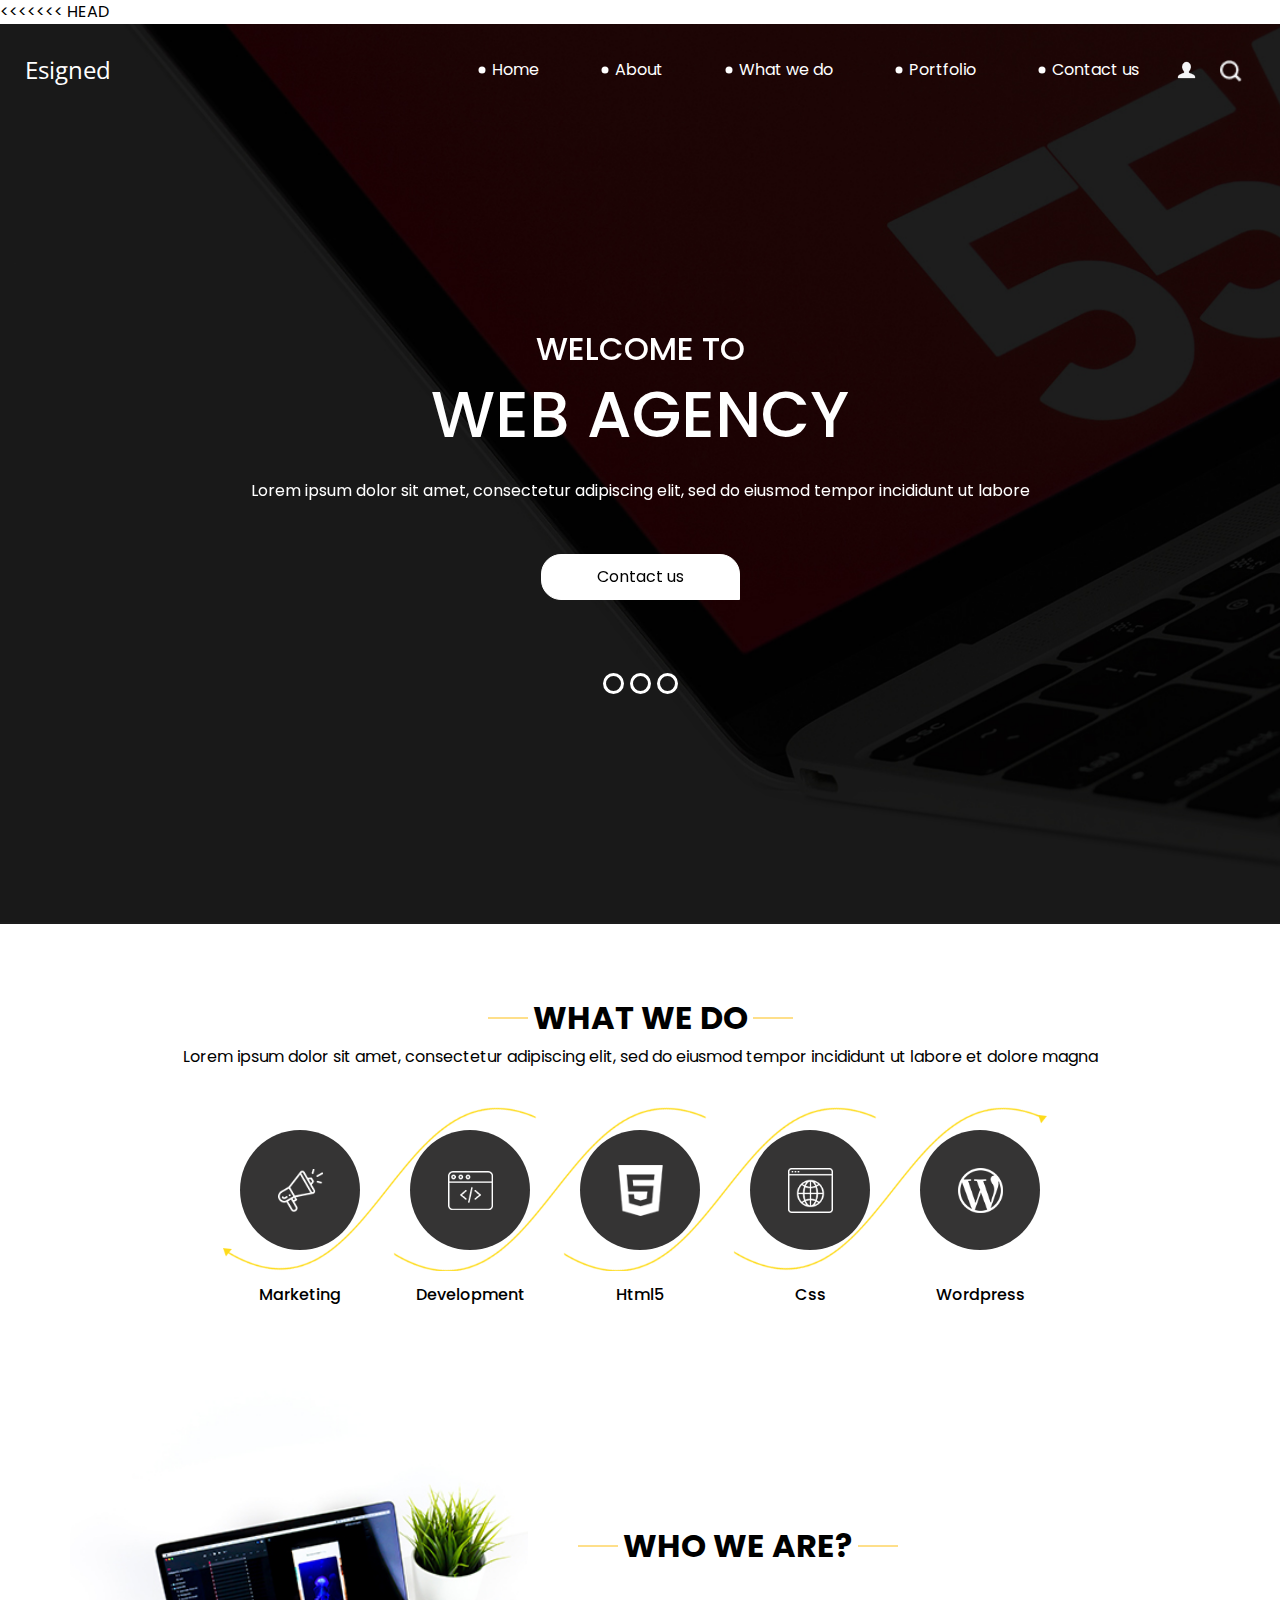
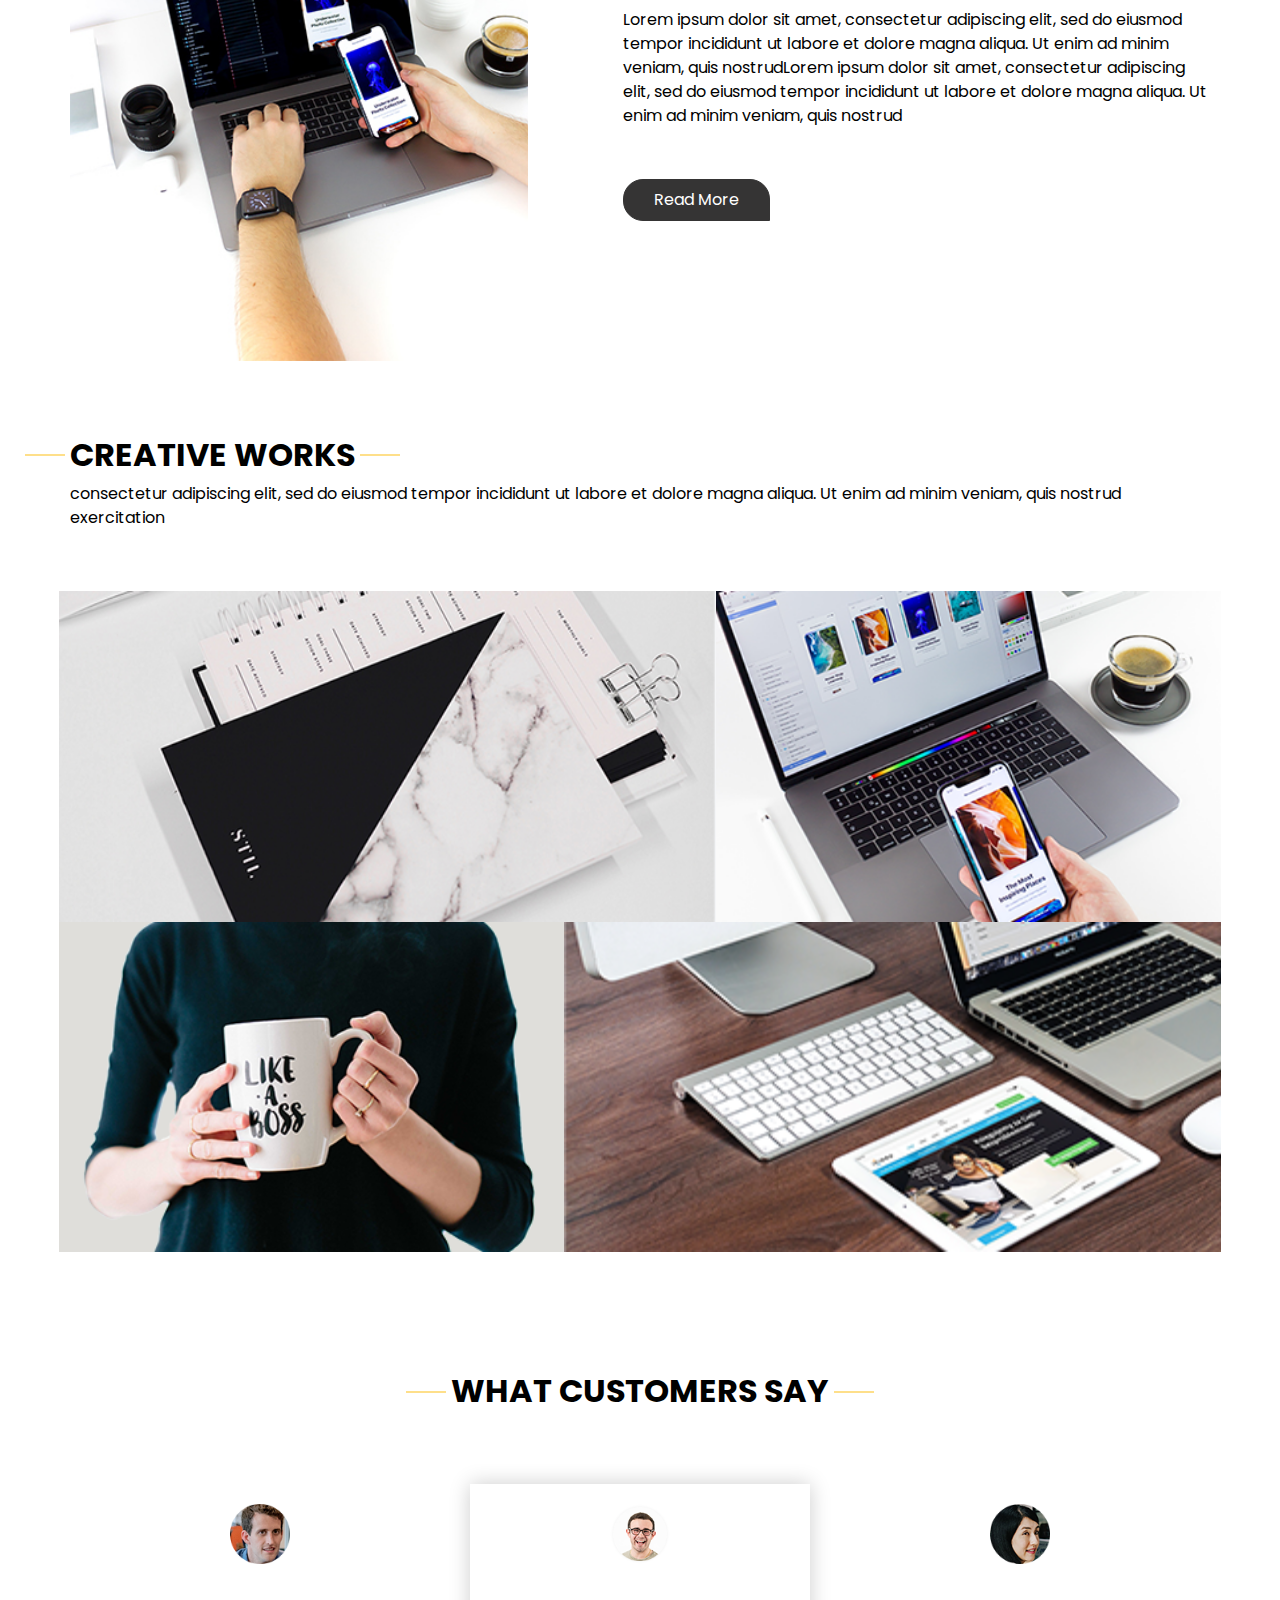
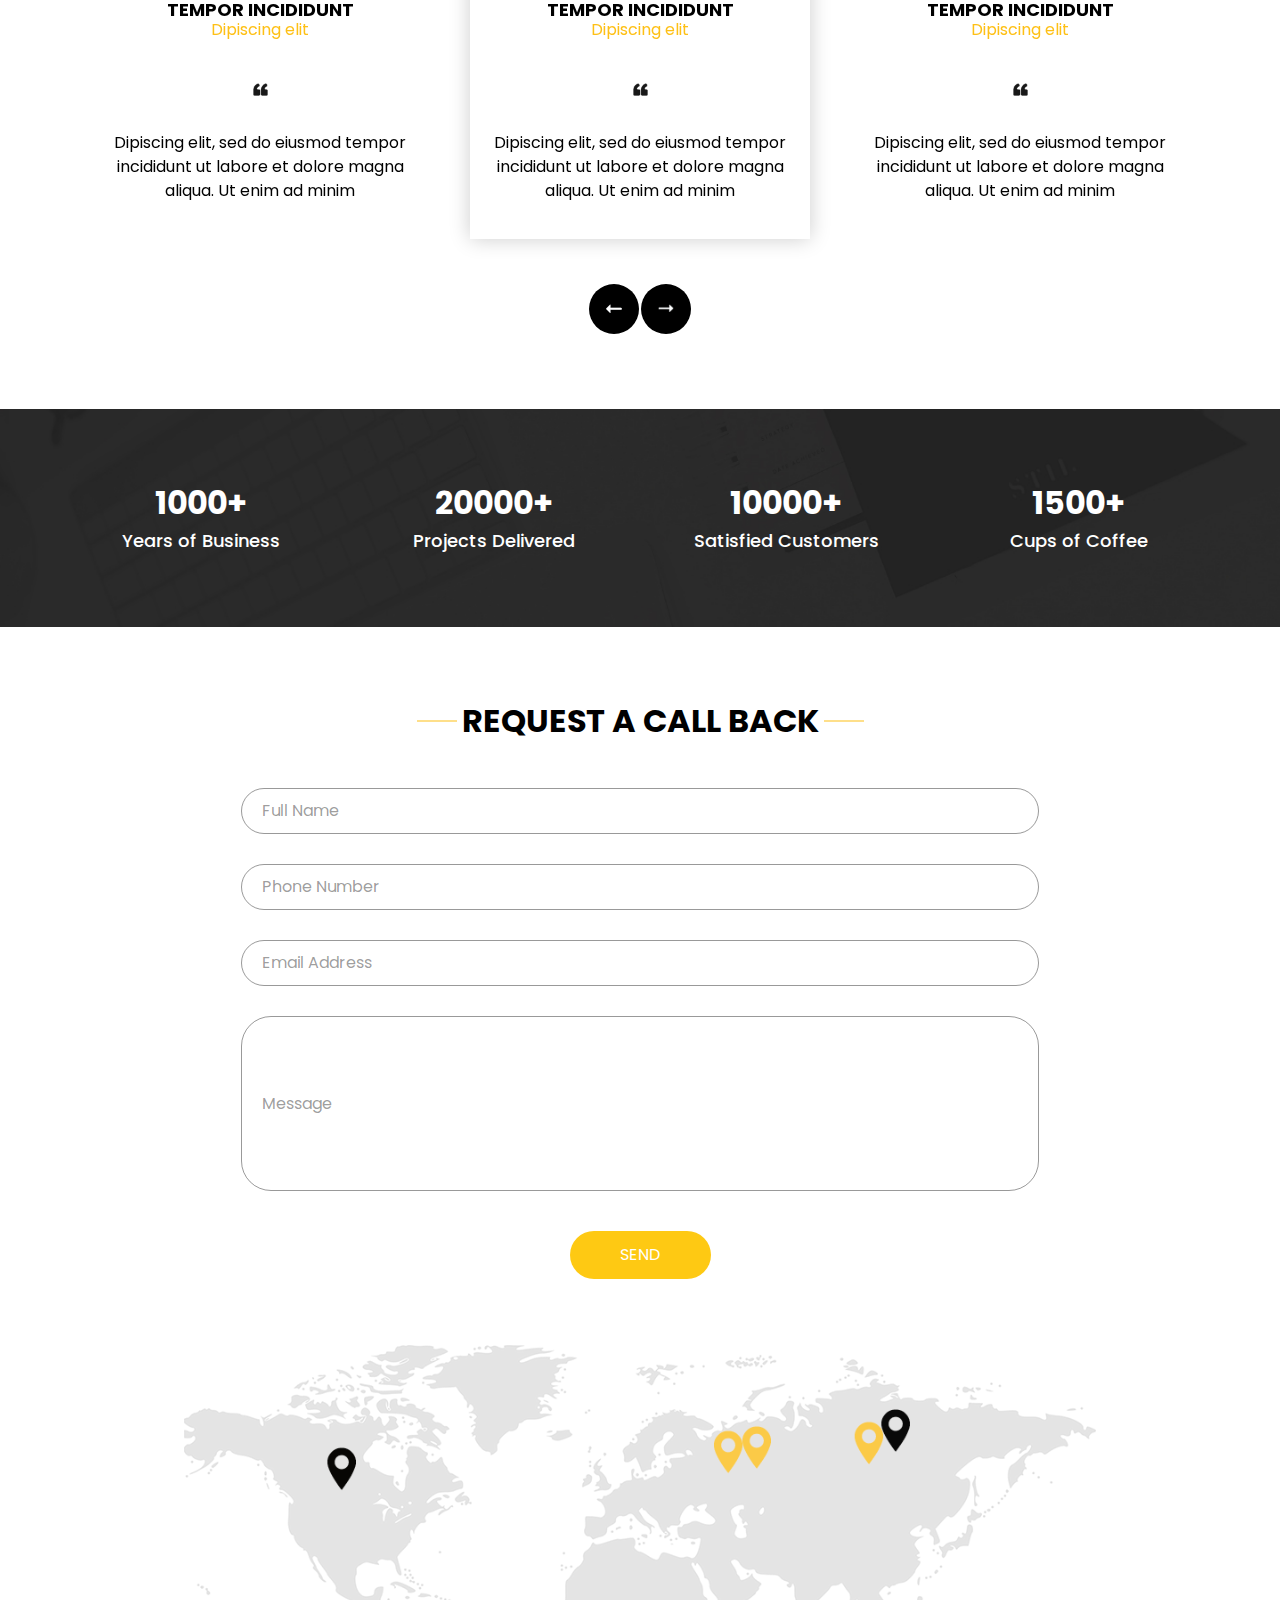
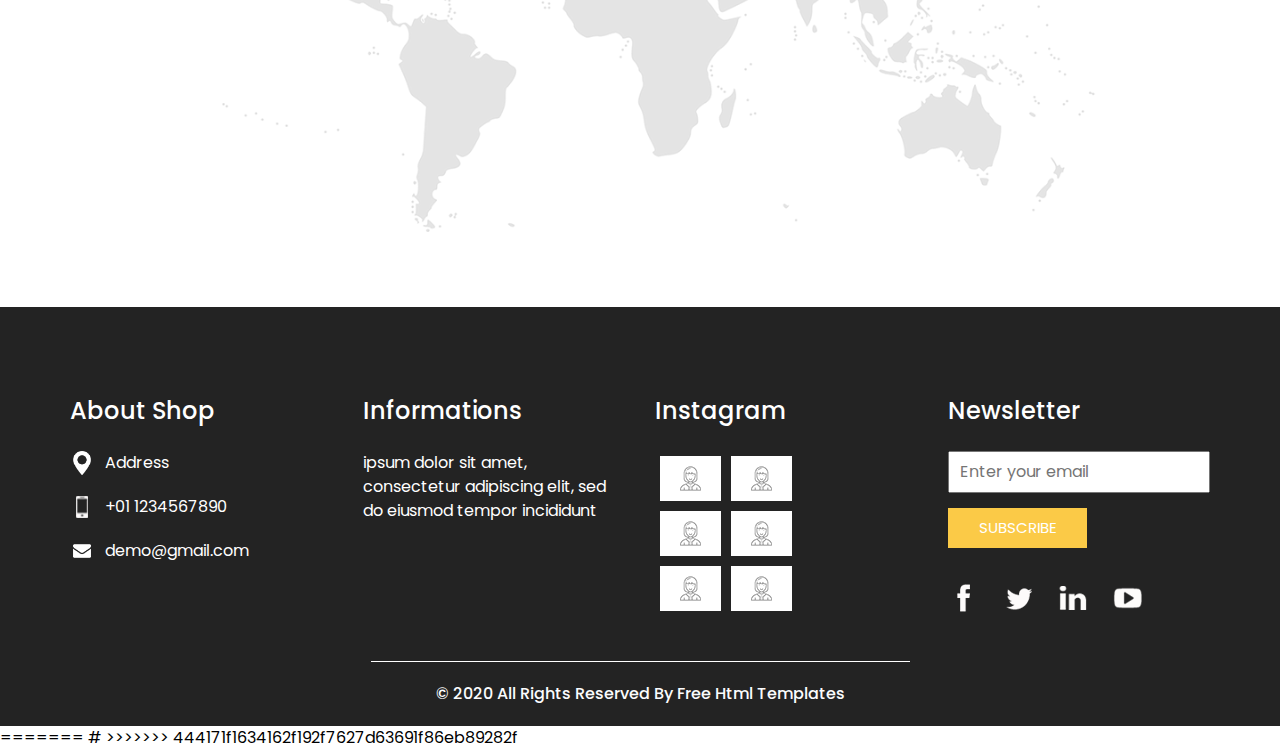
<file: index.html>
<<<<<<< HEAD
<!DOCTYPE html>
<html>

<head>
  <!-- Basic -->
  <meta charset="utf-8" />
  <meta http-equiv="X-UA-Compatible" content="IE=edge" />
  <!-- Mobile Metas -->
  <meta name="viewport" content="width=device-width, initial-scale=1, shrink-to-fit=no" />
  <!-- Site Metas -->
  <meta name="keywords" content="" />
  <meta name="description" content="" />
  <meta name="author" content="" />

  <title>Esigned</title>

  <!-- slider stylesheet -->
  <!-- slider stylesheet -->
  <link rel="stylesheet" type="text/css" href="https://cdnjs.cloudflare.com/ajax/libs/OwlCarousel2/2.3.4/assets/owl.carousel.min.css" />

  <!-- bootstrap core css -->
  <link rel="stylesheet" type="text/css" href="css/bootstrap.css" />

  <!-- fonts style -->
  <link href="https://fonts.googleapis.com/css?family=Open+Sans:400,700|Poppins:400,700&display=swap" rel="stylesheet">
  <!-- Custom styles for this template -->
  <link href="css/style.css" rel="stylesheet" />
  <!-- responsive style -->
  <link href="css/responsive.css" rel="stylesheet" />
</head>

<body>
  <div class="hero_area">
    <!-- header section strats -->
    <header class="header_section">
      <div class="container-fluid">
        <nav class="navbar navbar-expand-lg custom_nav-container pt-3">
          <a class="navbar-brand" href="index.html">
            <span>
              Esigned
            </span>
          </a>
          <button class="navbar-toggler" type="button" data-toggle="collapse" data-target="#navbarSupportedContent" aria-controls="navbarSupportedContent" aria-expanded="false" aria-label="Toggle navigation">
            <span class="navbar-toggler-icon"></span>
          </button>

          <div class="collapse navbar-collapse" id="navbarSupportedContent">
            <div class="d-flex ml-auto flex-column flex-lg-row align-items-center">
              <ul class="navbar-nav  ">
                <li class="nav-item active">
                  <a class="nav-link" href="index.html">Home <span class="sr-only">(current)</span></a>
                </li>
                <li class="nav-item">
                  <a class="nav-link" href="about.html"> About </a>
                </li>
                <li class="nav-item">
                  <a class="nav-link" href="do.html"> What we do </a>
                </li>
                <li class="nav-item">
                  <a class="nav-link" href="portfolio.html"> Portfolio </a>
                </li>
                <li class="nav-item">
                  <a class="nav-link" href="contact.html">Contact us</a>
                </li>
              </ul>
              <div class="user_option">
                <a href="">
                  <img src="images/user.png" alt="">
                </a>
                <form class="form-inline my-2 my-lg-0 ml-0 ml-lg-4 mb-3 mb-lg-0">
                  <button class="btn  my-2 my-sm-0 nav_search-btn" type="submit"></button>
                </form>
              </div>
            </div>
          </div>
        </nav>
      </div>
    </header>
    <!-- end header section -->
    <!-- slider section -->
    <section class=" slider_section position-relative">
      <div class="container">
        <div id="carouselExampleIndicators" class="carousel slide" data-ride="carousel">
          <ol class="carousel-indicators">
            <li data-target="#carouselExampleIndicators" data-slide-to="0" class="active"></li>
            <li data-target="#carouselExampleIndicators" data-slide-to="1"></li>
            <li data-target="#carouselExampleIndicators" data-slide-to="2"></li>
          </ol>
          <div class="carousel-inner">
            <div class="carousel-item active">
              <div class="row">
                <div class="col">
                  <div class="detail-box">
                    <div>
                      <h2>
                        welcome to

                      </h2>
                      <h1>
                        web agency
                      </h1>
                      <p>
                        Lorem ipsum dolor sit amet, consectetur adipiscing elit, sed do eiusmod tempor incididunt ut
                        labore
                      </p>
                      <div class="">
                        <a href="">
                          Contact us
                        </a>
                      </div>
                    </div>
                  </div>
                </div>
              </div>
            </div>
            <div class="carousel-item">
              <div class="row">
                <div class="col">
                  <div class="detail-box">
                    <div>
                      <h2>
                        welcome to

                      </h2>
                      <h1>
                        web agency
                      </h1>
                      <p>
                        Lorem ipsum dolor sit amet, consectetur adipiscing elit, sed do eiusmod tempor incididunt ut
                        labore
                      </p>
                      <div class="">
                        <a href="">
                          Contact us
                        </a>
                      </div>
                    </div>
                  </div>
                </div>
              </div>
            </div>
            <div class="carousel-item">
              <div class="row">
                <div class="col">
                  <div class="detail-box">
                    <div>
                      <h2>
                        welcome to

                      </h2>
                      <h1>
                        web agency
                      </h1>
                      <p>
                        Lorem ipsum dolor sit amet, consectetur adipiscing elit, sed do eiusmod tempor incididunt ut
                        labore
                      </p>
                      <div class="">
                        <a href="">
                          Contact us
                        </a>
                      </div>
                    </div>
                  </div>
                </div>
              </div>
            </div>
          </div>
        </div>

      </div>
    </section>
    <!-- end slider section -->
  </div>

  <!-- do section -->

  <section class="do_section layout_padding">
    <div class="container">
      <div class="heading_container">
        <h2>
          What we do
        </h2>
        <p>
          Lorem ipsum dolor sit amet, consectetur adipiscing elit, sed do eiusmod tempor incididunt ut labore et dolore
          magna
        </p>
      </div>
      <div class="do_container">
        <div class="box arrow-start arrow_bg">
          <div class="img-box">
            <img src="images/d-1.png" alt="">
          </div>
          <div class="detail-box">
            <h6>
              Marketing
            </h6>
          </div>
        </div>
        <div class="box arrow-middle arrow_bg">
          <div class="img-box">
            <img src="images/d-2.png" alt="">
          </div>
          <div class="detail-box">
            <h6>
              Development
            </h6>
          </div>
        </div>
        <div class="box arrow-middle arrow_bg">
          <div class="img-box">
            <img src="images/d-3.png" alt="">
          </div>
          <div class="detail-box">
            <h6>
              Html5
            </h6>
          </div>
        </div>
        <div class="box arrow-end arrow_bg">
          <div class="img-box">
            <img src="images/d-4.png" alt="">
          </div>
          <div class="detail-box">
            <h6>
              Css
            </h6>
          </div>
        </div>
        <div class="box ">
          <div class="img-box">
            <img src="images/d-5.png" alt="">
          </div>
          <div class="detail-box">
            <h6>
              Wordpress
            </h6>
          </div>
        </div>
      </div>
    </div>
  </section>

  <!-- end do section -->

  <!-- who section -->

  <section class="who_section ">
    <div class="container">
      <div class="row">
        <div class="col-md-5">
          <div class="img-box">
            <img src="images/who-img.jpg" alt="">
          </div>
        </div>
        <div class="col-md-7">
          <div class="detail-box">
            <div class="heading_container">
              <h2>
                WHO WE ARE?
              </h2>
            </div>
            <p>
              Lorem ipsum dolor sit amet, consectetur adipiscing elit, sed do eiusmod tempor incididunt ut labore et
              dolore magna aliqua. Ut enim ad minim veniam, quis nostrudLorem ipsum dolor sit amet, consectetur
              adipiscing elit, sed do eiusmod tempor incididunt ut labore et dolore magna aliqua. Ut enim ad minim
              veniam, quis nostrud
            </p>
            <div>
              <a href="">
                Read More
              </a>
            </div>
          </div>
        </div>
      </div>
    </div>
  </section>

  <!-- end who section -->


  <!-- work section -->
  <section class="work_section layout_padding">
    <div class="container">
      <div class="heading_container">
        <h2>
          CREATIVE WORKS
        </h2>
        <p>
          consectetur adipiscing elit, sed do eiusmod tempor incididunt ut labore et dolore magna aliqua. Ut enim ad
          minim veniam, quis nostrud exercitation
        </p>
      </div>
      <div class="work_container layout_padding2">
        <div class="box b-1">
          <img src="images/w-1.png" alt="">
        </div>
        <div class="box b-2">
          <img src="images/w-2.png" alt="">

        </div>
        <div class="box b-3">
          <img src="images/w-3.png" alt="">

        </div>
        <div class="box b-4">
          <img src="images/w-4.png" alt="">

        </div>
      </div>
    </div>
  </section>

  <!-- end work section -->

  <!-- client section -->
  <section class="client_section">
    <div class="container">
      <div class="heading_container">
        <h2>
          WHAT CUSTOMERS SAY
        </h2>
      </div>
      <div class="carousel-wrap ">
        <div class="owl-carousel">
          <div class="item">
            <div class="box">
              <div class="img-box">
                <img src="images/c-1.png" alt="">
              </div>
              <div class="detail-box">
                <h5>
                  Tempor incididunt <br>
                  <span>
                    Dipiscing elit
                  </span>
                </h5>
                <img src="images/quote.png" alt="">
                <p>
                  Dipiscing elit, sed do eiusmod tempor incididunt ut labore et dolore magna aliqua. Ut enim ad minim
                </p>
              </div>
            </div>
          </div>
          <div class="item">
            <div class="box">
              <div class="img-box">
                <img src="images/c-2.png" alt="">
              </div>
              <div class="detail-box">
                <h5>
                  Tempor incididunt <br>
                  <span>
                    Dipiscing elit
                  </span>
                </h5>
                <img src="images/quote.png" alt="">
                <p>
                  Dipiscing elit, sed do eiusmod tempor incididunt ut labore et dolore magna aliqua. Ut enim ad minim
                </p>
              </div>
            </div>
          </div>
          <div class="item">
            <div class="box">
              <div class="img-box">
                <img src="images/c-3.png" alt="">
              </div>
              <div class="detail-box">
                <h5>
                  Tempor incididunt <br>
                  <span>
                    Dipiscing elit
                  </span>
                </h5>
                <img src="images/quote.png" alt="">
                <p>
                  Dipiscing elit, sed do eiusmod tempor incididunt ut labore et dolore magna aliqua. Ut enim ad minim
                </p>
              </div>
            </div>
          </div>
        </div>
      </div>
    </div>
  </section>

  <!-- end client section -->

  <!-- target section -->
  <section class="target_section layout_padding2">
    <div class="container">
      <div class="row">
        <div class="col-md-3 col-sm-6">
          <div class="detail-box">
            <h2>
              1000+
            </h2>
            <h5>
              Years of Business
            </h5>
          </div>
        </div>
        <div class="col-md-3 col-sm-6">
          <div class="detail-box">
            <h2>
              20000+
            </h2>
            <h5>
              Projects Delivered
            </h5>
          </div>
        </div>
        <div class="col-md-3 col-sm-6">
          <div class="detail-box">
            <h2>
              10000+
            </h2>
            <h5>
              Satisfied Customers
            </h5>
          </div>
        </div>
        <div class="col-md-3 col-sm-6">
          <div class="detail-box">
            <h2>
              1500+
            </h2>
            <h5>
              Cups of Coffee
            </h5>
          </div>
        </div>
      </div>
    </div>
  </section>

  <!-- end target section -->


  <!-- contact section -->

  <section class="contact_section layout_padding">
    <div class="container">

      <div class="heading_container">
        <h2>
          Request A Call Back
        </h2>
      </div>
      <div class="">
        <div class="">
          <div class="row">
            <div class="col-md-9 mx-auto">
              <div class="contact-form">
                <form action="">
                  <div>
                    <input type="text" placeholder="Full Name ">
                  </div>
                  <div>
                    <input type="text" placeholder="Phone Number">
                  </div>
                  <div>
                    <input type="email" placeholder="Email Address">
                  </div>
                  <div>
                    <input type="text" placeholder="Message" class="input_message">
                  </div>
                  <div class="d-flex justify-content-center">
                    <button type="submit" class="btn_on-hover">
                      Send
                    </button>
                  </div>
                </form>
              </div>
            </div>
          </div>
        </div>
      </div>
      <div class="map_img-box">
        <img src="images/map-img.png" alt="">
      </div>
    </div>
  </section>


  <!-- end contact section -->


  <!-- info section -->
  <section class="info_section ">
    <div class="container">
      <div class="row">
        <div class="col-md-3">
          <div class="info_contact">
            <h5>
              About Shop
            </h5>
            <div>
              <div class="img-box">
                <img src="images/location-white.png" width="18px" alt="">
              </div>
              <p>
                Address
              </p>
            </div>
            <div>
              <div class="img-box">
                <img src="images/telephone-white.png" width="12px" alt="">
              </div>
              <p>
                +01 1234567890
              </p>
            </div>
            <div>
              <div class="img-box">
                <img src="images/envelope-white.png" width="18px" alt="">
              </div>
              <p>
                demo@gmail.com
              </p>
            </div>
          </div>
        </div>
        <div class="col-md-3">
          <div class="info_info">
            <h5>
              Informations
            </h5>
            <p>
              ipsum dolor sit amet, consectetur adipiscing elit, sed do eiusmod tempor incididunt
            </p>
          </div>
        </div>

        <div class="col-md-3">
          <div class="info_insta">
            <h5>
              Instagram
            </h5>
            <div class="insta_container">
              <div>
                <a href="">
                  <div class="insta-box b-1">
                    <img src="images/insta.png" alt="">
                  </div>
                </a>
                <a href="">
                  <div class="insta-box b-2">
                    <img src="images/insta.png" alt="">
                  </div>
                </a>
              </div>

              <div>
                <a href="">
                  <div class="insta-box b-3">
                    <img src="images/insta.png" alt="">
                  </div>
                </a>
                <a href="">
                  <div class="insta-box b-4">
                    <img src="images/insta.png" alt="">
                  </div>
                </a>
              </div>
              <div>
                <a href="">
                  <div class="insta-box b-3">
                    <img src="images/insta.png" alt="">
                  </div>
                </a>
                <a href="">
                  <div class="insta-box b-4">
                    <img src="images/insta.png" alt="">
                  </div>
                </a>
              </div>
            </div>
          </div>
        </div>
        <div class="col-md-3">
          <div class="info_form ">
            <h5>
              Newsletter
            </h5>
            <form action="">
              <input type="email" placeholder="Enter your email">
              <button>
                Subscribe
              </button>
            </form>
            <div class="social_box">
              <a href="">
                <img src="images/fb.png" alt="">
              </a>
              <a href="">
                <img src="images/twitter.png" alt="">
              </a>
              <a href="">
                <img src="images/linkedin.png" alt="">
              </a>
              <a href="">
                <img src="images/youtube.png" alt="">
              </a>
            </div>
          </div>
        </div>
      </div>
    </div>
  </section>

  <!-- end info_section -->


  <!-- footer section -->
  <section class="container-fluid footer_section">
    <p>
      &copy; 2020 All Rights Reserved By
      <a href="https://html.design/">Free Html Templates</a>
    </p>
  </section>
  <!-- footer section -->

  <script type="text/javascript" src="js/jquery-3.4.1.min.js"></script>
  <script type="text/javascript" src="js/bootstrap.js"></script>
  <script type="text/javascript" src="https://cdnjs.cloudflare.com/ajax/libs/OwlCarousel2/2.3.4/owl.carousel.min.js">
  </script>
  <!-- owl carousel script 
    -->
  <script type="text/javascript">
    $(".owl-carousel").owlCarousel({
      loop: true,
      margin: 0,
      navText: [],
      center: true,
      autoplay: true,
      autoplayHoverPause: true,
      responsive: {
        0: {
          items: 1
        },
        1000: {
          items: 3
        }
      }
    });
  </script>
  <!-- end owl carousel script -->

</body>

=======
#
<!DOCTYPE html>
<html lang="en">
<head>
    <meta charset="UTF-8">
    <meta name="viewport" content="width=device-width, initial-scale=1.0">
    <title>Document</title>
</head>
<body>
    
</body>
>>>>>>> 444171f1634162f192f7627d63691f86eb89282f
</html>
</file>
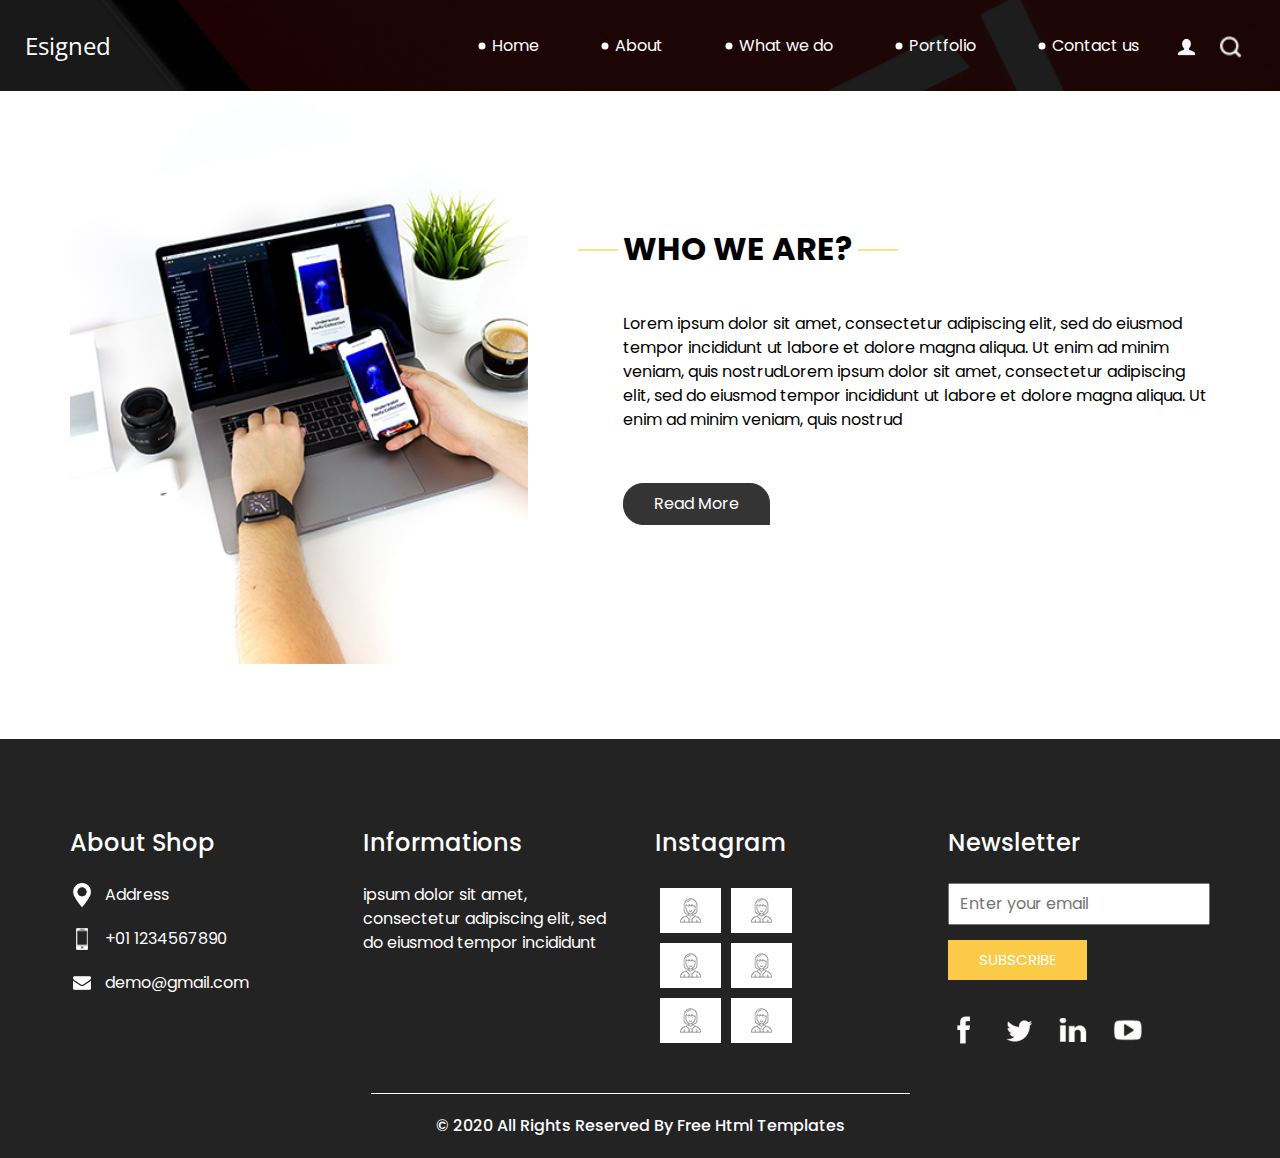
<file: about.html>
<!DOCTYPE html>
<html>

<head>
  <!-- Basic -->
  <meta charset="utf-8" />
  <meta http-equiv="X-UA-Compatible" content="IE=edge" />
  <!-- Mobile Metas -->
  <meta name="viewport" content="width=device-width, initial-scale=1, shrink-to-fit=no" />
  <!-- Site Metas -->
  <meta name="keywords" content="" />
  <meta name="description" content="" />
  <meta name="author" content="" />

  <title>Esigned</title>

  <!-- slider stylesheet -->
  <!-- slider stylesheet -->
  <link rel="stylesheet" type="text/css" href="https://cdnjs.cloudflare.com/ajax/libs/OwlCarousel2/2.3.4/assets/owl.carousel.min.css" />

  <!-- bootstrap core css -->
  <link rel="stylesheet" type="text/css" href="css/bootstrap.css" />

  <!-- fonts style -->
  <link href="https://fonts.googleapis.com/css?family=Open+Sans:400,700|Poppins:400,700&display=swap" rel="stylesheet">
  <!-- Custom styles for this template -->
  <link href="css/style.css" rel="stylesheet" />
  <!-- responsive style -->
  <link href="css/responsive.css" rel="stylesheet" />
</head>

<body class="sub_page">
  <div class="hero_area">
    <!-- header section strats -->
    <header class="header_section">
      <div class="container-fluid">
        <nav class="navbar navbar-expand-lg custom_nav-container pt-3">
          <a class="navbar-brand" href="index.html">
            <span>
              Esigned
            </span>
          </a>
          <button class="navbar-toggler" type="button" data-toggle="collapse" data-target="#navbarSupportedContent" aria-controls="navbarSupportedContent" aria-expanded="false" aria-label="Toggle navigation">
            <span class="navbar-toggler-icon"></span>
          </button>

          <div class="collapse navbar-collapse" id="navbarSupportedContent">
            <div class="d-flex ml-auto flex-column flex-lg-row align-items-center">
              <ul class="navbar-nav  ">
                <li class="nav-item active">
                  <a class="nav-link" href="index.html">Home <span class="sr-only">(current)</span></a>
                </li>
                <li class="nav-item">
                  <a class="nav-link" href="about.html"> About </a>
                </li>
                <li class="nav-item">
                  <a class="nav-link" href="do.html"> What we do </a>
                </li>
                <li class="nav-item">
                  <a class="nav-link" href="portfolio.html"> Portfolio </a>
                </li>
                <li class="nav-item">
                  <a class="nav-link" href="contact.html">Contact us</a>
                </li>
              </ul>
              <div class="user_option">
                <a href="">
                  <img src="images/user.png" alt="">
                </a>
                <form class="form-inline my-2 my-lg-0 ml-0 ml-lg-4 mb-3 mb-lg-0">
                  <button class="btn  my-2 my-sm-0 nav_search-btn" type="submit"></button>
                </form>
              </div>
            </div>
          </div>
        </nav>
      </div>
    </header>
    <!-- end header section -->
  </div>


  <!-- who section -->

  <section class="who_section layout_padding">
    <div class="container">
      <div class="row">
        <div class="col-md-5">
          <div class="img-box">
            <img src="images/who-img.jpg" alt="">
          </div>
        </div>
        <div class="col-md-7">
          <div class="detail-box">
            <div class="heading_container">
              <h2>
                WHO WE ARE?
              </h2>
            </div>
            <p>
              Lorem ipsum dolor sit amet, consectetur adipiscing elit, sed do eiusmod tempor incididunt ut labore et
              dolore magna aliqua. Ut enim ad minim veniam, quis nostrudLorem ipsum dolor sit amet, consectetur
              adipiscing elit, sed do eiusmod tempor incididunt ut labore et dolore magna aliqua. Ut enim ad minim
              veniam, quis nostrud
            </p>
            <div>
              <a href="">
                Read More
              </a>
            </div>
          </div>
        </div>
      </div>
    </div>
  </section>

  <!-- end who section -->


  <!-- info section -->
  <section class="info_section ">
    <div class="container">
      <div class="row">
        <div class="col-md-3">
          <div class="info_contact">
            <h5>
              About Shop
            </h5>
            <div>
              <div class="img-box">
                <img src="images/location-white.png" width="18px" alt="">
              </div>
              <p>
                Address
              </p>
            </div>
            <div>
              <div class="img-box">
                <img src="images/telephone-white.png" width="12px" alt="">
              </div>
              <p>
                +01 1234567890
              </p>
            </div>
            <div>
              <div class="img-box">
                <img src="images/envelope-white.png" width="18px" alt="">
              </div>
              <p>
                demo@gmail.com
              </p>
            </div>
          </div>
        </div>
        <div class="col-md-3">
          <div class="info_info">
            <h5>
              Informations
            </h5>
            <p>
              ipsum dolor sit amet, consectetur adipiscing elit, sed do eiusmod tempor incididunt
            </p>
          </div>
        </div>

        <div class="col-md-3">
          <div class="info_insta">
            <h5>
              Instagram
            </h5>
            <div class="insta_container">
              <div>
                <a href="">
                  <div class="insta-box b-1">
                    <img src="images/insta.png" alt="">
                  </div>
                </a>
                <a href="">
                  <div class="insta-box b-2">
                    <img src="images/insta.png" alt="">
                  </div>
                </a>
              </div>

              <div>
                <a href="">
                  <div class="insta-box b-3">
                    <img src="images/insta.png" alt="">
                  </div>
                </a>
                <a href="">
                  <div class="insta-box b-4">
                    <img src="images/insta.png" alt="">
                  </div>
                </a>
              </div>
              <div>
                <a href="">
                  <div class="insta-box b-3">
                    <img src="images/insta.png" alt="">
                  </div>
                </a>
                <a href="">
                  <div class="insta-box b-4">
                    <img src="images/insta.png" alt="">
                  </div>
                </a>
              </div>
            </div>
          </div>
        </div>
        <div class="col-md-3">
          <div class="info_form ">
            <h5>
              Newsletter
            </h5>
            <form action="">
              <input type="email" placeholder="Enter your email">
              <button>
                Subscribe
              </button>
            </form>
            <div class="social_box">
              <a href="">
                <img src="images/fb.png" alt="">
              </a>
              <a href="">
                <img src="images/twitter.png" alt="">
              </a>
              <a href="">
                <img src="images/linkedin.png" alt="">
              </a>
              <a href="">
                <img src="images/youtube.png" alt="">
              </a>
            </div>
          </div>
        </div>
      </div>
    </div>
  </section>

  <!-- end info_section -->


  <!-- footer section -->
  <section class="container-fluid footer_section">
    <p>
      &copy; 2020 All Rights Reserved By
      <a href="https://html.design/">Free Html Templates</a>
    </p>
  </section>
  <!-- footer section -->

  <script type="text/javascript" src="js/jquery-3.4.1.min.js"></script>
  <script type="text/javascript" src="js/bootstrap.js"></script>
  <script type="text/javascript" src="https://cdnjs.cloudflare.com/ajax/libs/OwlCarousel2/2.3.4/owl.carousel.min.js">
  </script>
  <!-- owl carousel script 
    -->
  <script type="text/javascript">
    $(".owl-carousel").owlCarousel({
      loop: true,
      margin: 0,
      navText: [],
      center: true,
      autoplay: true,
      autoplayHoverPause: true,
      responsive: {
        0: {
          items: 1
        },
        1000: {
          items: 3
        }
      }
    });
  </script>
  <!-- end owl carousel script -->

</body>

</html>
</file>
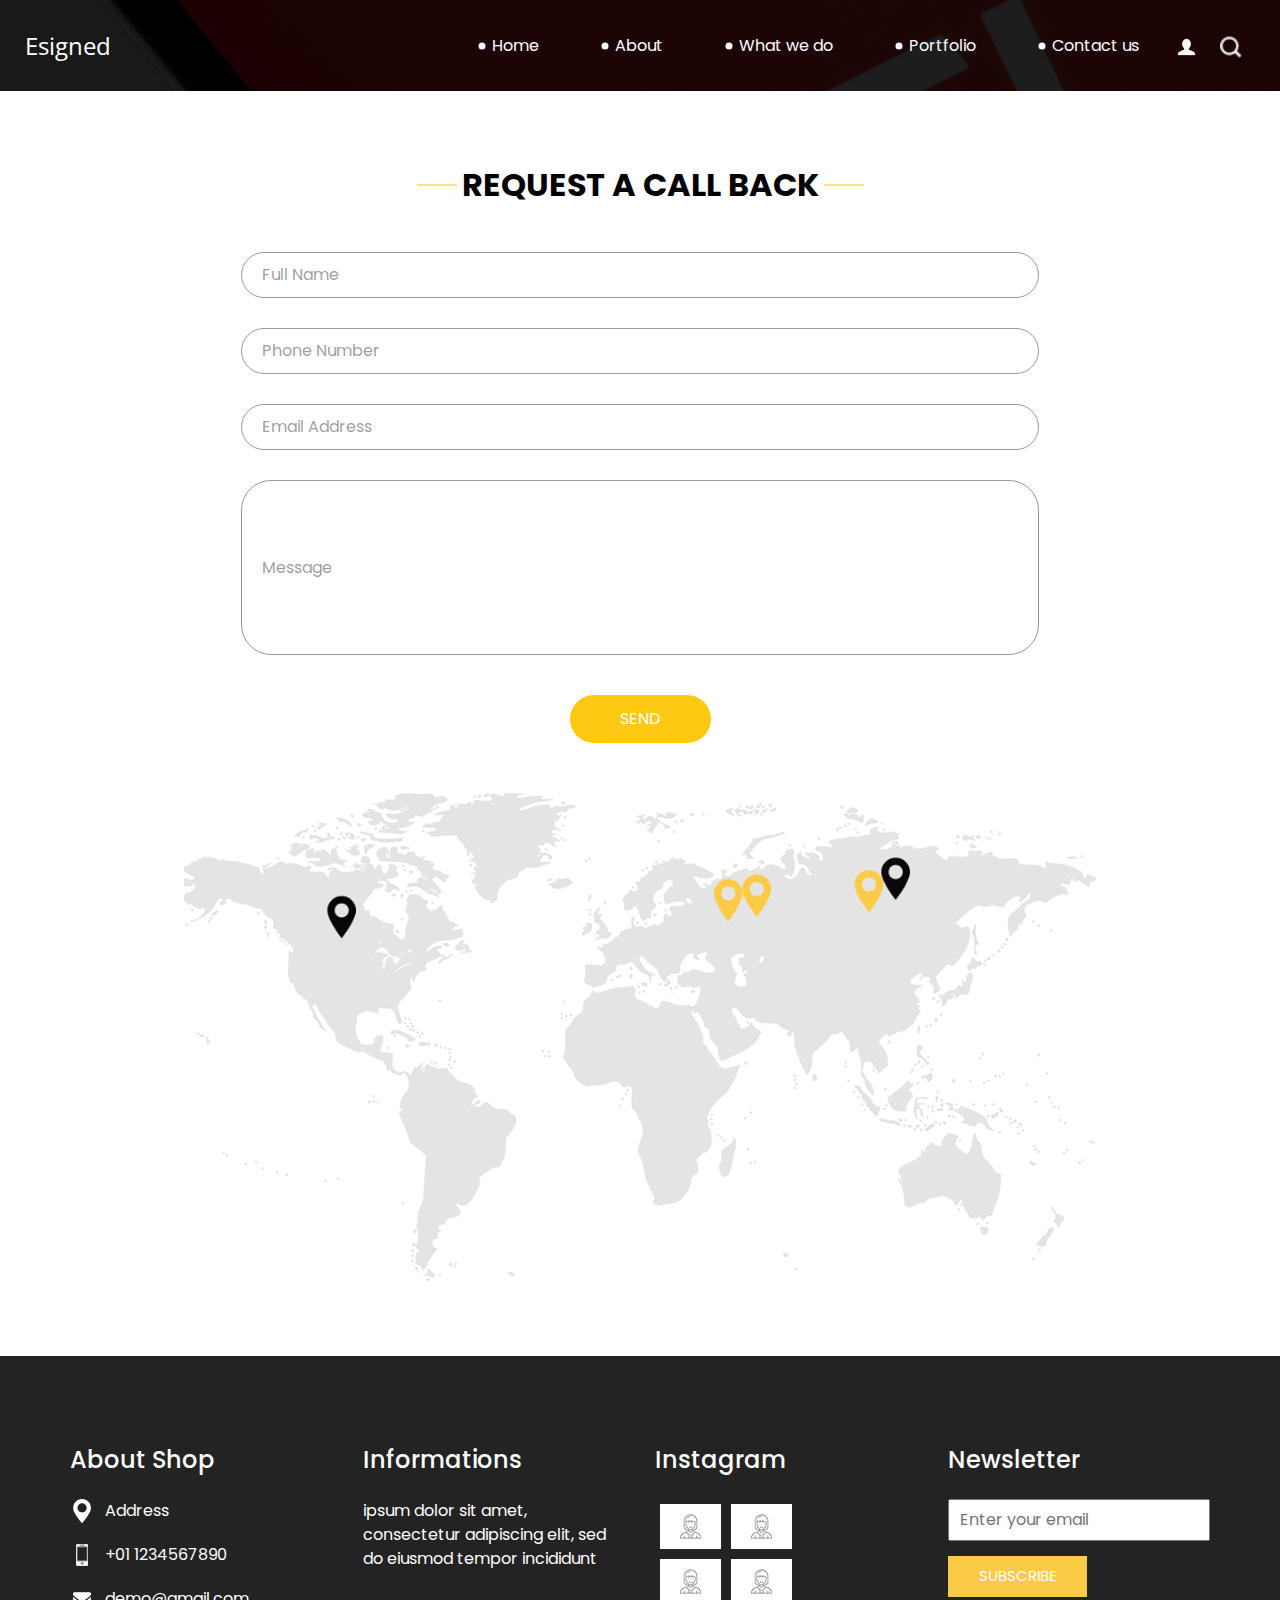
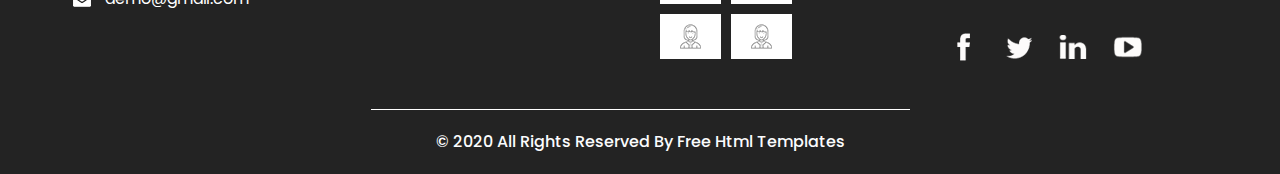
<file: contact.html>
<!DOCTYPE html>
<html>

<head>
  <!-- Basic -->
  <meta charset="utf-8" />
  <meta http-equiv="X-UA-Compatible" content="IE=edge" />
  <!-- Mobile Metas -->
  <meta name="viewport" content="width=device-width, initial-scale=1, shrink-to-fit=no" />
  <!-- Site Metas -->
  <meta name="keywords" content="" />
  <meta name="description" content="" />
  <meta name="author" content="" />

  <title>Esigned</title>

  <!-- slider stylesheet -->
  <!-- slider stylesheet -->
  <link rel="stylesheet" type="text/css" href="https://cdnjs.cloudflare.com/ajax/libs/OwlCarousel2/2.3.4/assets/owl.carousel.min.css" />

  <!-- bootstrap core css -->
  <link rel="stylesheet" type="text/css" href="css/bootstrap.css" />

  <!-- fonts style -->
  <link href="https://fonts.googleapis.com/css?family=Open+Sans:400,700|Poppins:400,700&display=swap" rel="stylesheet">
  <!-- Custom styles for this template -->
  <link href="css/style.css" rel="stylesheet" />
  <!-- responsive style -->
  <link href="css/responsive.css" rel="stylesheet" />
</head>

<body class="sub_page">
  <div class="hero_area">
    <!-- header section strats -->
    <header class="header_section">
      <div class="container-fluid">
        <nav class="navbar navbar-expand-lg custom_nav-container pt-3">
          <a class="navbar-brand" href="index.html">
            <span>
              Esigned
            </span>
          </a>
          <button class="navbar-toggler" type="button" data-toggle="collapse" data-target="#navbarSupportedContent" aria-controls="navbarSupportedContent" aria-expanded="false" aria-label="Toggle navigation">
            <span class="navbar-toggler-icon"></span>
          </button>

          <div class="collapse navbar-collapse" id="navbarSupportedContent">
            <div class="d-flex ml-auto flex-column flex-lg-row align-items-center">
              <ul class="navbar-nav  ">
                <li class="nav-item active">
                  <a class="nav-link" href="index.html">Home <span class="sr-only">(current)</span></a>
                </li>
                <li class="nav-item">
                  <a class="nav-link" href="about.html"> About </a>
                </li>
                <li class="nav-item">
                  <a class="nav-link" href="do.html"> What we do </a>
                </li>
                <li class="nav-item">
                  <a class="nav-link" href="portfolio.html"> Portfolio </a>
                </li>
                <li class="nav-item">
                  <a class="nav-link" href="contact.html">Contact us</a>
                </li>
              </ul>
              <div class="user_option">
                <a href="">
                  <img src="images/user.png" alt="">
                </a>
                <form class="form-inline my-2 my-lg-0 ml-0 ml-lg-4 mb-3 mb-lg-0">
                  <button class="btn  my-2 my-sm-0 nav_search-btn" type="submit"></button>
                </form>
              </div>
            </div>
          </div>
        </nav>
      </div>
    </header>
    <!-- end header section -->
  </div>

  <!-- contact section -->

  <section class="contact_section layout_padding">
    <div class="container">

      <div class="heading_container">
        <h2>
          Request A Call Back
        </h2>
      </div>
      <div class="">
        <div class="">
          <div class="row">
            <div class="col-md-9 mx-auto">
              <div class="contact-form">
                <form action="">
                  <div>
                    <input type="text" placeholder="Full Name ">
                  </div>
                  <div>
                    <input type="text" placeholder="Phone Number">
                  </div>
                  <div>
                    <input type="email" placeholder="Email Address">
                  </div>
                  <div>
                    <input type="text" placeholder="Message" class="input_message">
                  </div>
                  <div class="d-flex justify-content-center">
                    <button type="submit" class="btn_on-hover">
                      Send
                    </button>
                  </div>
                </form>
              </div>
            </div>
          </div>
        </div>
      </div>
      <div class="map_img-box">
        <img src="images/map-img.png" alt="">
      </div>
    </div>
  </section>


  <!-- end contact section -->


  <!-- info section -->
  <section class="info_section ">
    <div class="container">
      <div class="row">
        <div class="col-md-3">
          <div class="info_contact">
            <h5>
              About Shop
            </h5>
            <div>
              <div class="img-box">
                <img src="images/location-white.png" width="18px" alt="">
              </div>
              <p>
                Address
              </p>
            </div>
            <div>
              <div class="img-box">
                <img src="images/telephone-white.png" width="12px" alt="">
              </div>
              <p>
                +01 1234567890
              </p>
            </div>
            <div>
              <div class="img-box">
                <img src="images/envelope-white.png" width="18px" alt="">
              </div>
              <p>
                demo@gmail.com
              </p>
            </div>
          </div>
        </div>
        <div class="col-md-3">
          <div class="info_info">
            <h5>
              Informations
            </h5>
            <p>
              ipsum dolor sit amet, consectetur adipiscing elit, sed do eiusmod tempor incididunt
            </p>
          </div>
        </div>

        <div class="col-md-3">
          <div class="info_insta">
            <h5>
              Instagram
            </h5>
            <div class="insta_container">
              <div>
                <a href="">
                  <div class="insta-box b-1">
                    <img src="images/insta.png" alt="">
                  </div>
                </a>
                <a href="">
                  <div class="insta-box b-2">
                    <img src="images/insta.png" alt="">
                  </div>
                </a>
              </div>

              <div>
                <a href="">
                  <div class="insta-box b-3">
                    <img src="images/insta.png" alt="">
                  </div>
                </a>
                <a href="">
                  <div class="insta-box b-4">
                    <img src="images/insta.png" alt="">
                  </div>
                </a>
              </div>
              <div>
                <a href="">
                  <div class="insta-box b-3">
                    <img src="images/insta.png" alt="">
                  </div>
                </a>
                <a href="">
                  <div class="insta-box b-4">
                    <img src="images/insta.png" alt="">
                  </div>
                </a>
              </div>
            </div>
          </div>
        </div>
        <div class="col-md-3">
          <div class="info_form ">
            <h5>
              Newsletter
            </h5>
            <form action="">
              <input type="email" placeholder="Enter your email">
              <button>
                Subscribe
              </button>
            </form>
            <div class="social_box">
              <a href="">
                <img src="images/fb.png" alt="">
              </a>
              <a href="">
                <img src="images/twitter.png" alt="">
              </a>
              <a href="">
                <img src="images/linkedin.png" alt="">
              </a>
              <a href="">
                <img src="images/youtube.png" alt="">
              </a>
            </div>
          </div>
        </div>
      </div>
    </div>
  </section>

  <!-- end info_section -->


  <!-- footer section -->
  <section class="container-fluid footer_section">
    <p>
      &copy; 2020 All Rights Reserved By
      <a href="https://html.design/">Free Html Templates</a>
    </p>
  </section>
  <!-- footer section -->

  <script type="text/javascript" src="js/jquery-3.4.1.min.js"></script>
  <script type="text/javascript" src="js/bootstrap.js"></script>
  <script type="text/javascript" src="https://cdnjs.cloudflare.com/ajax/libs/OwlCarousel2/2.3.4/owl.carousel.min.js">
  </script>
  <!-- owl carousel script 
    -->
  <script type="text/javascript">
    $(".owl-carousel").owlCarousel({
      loop: true,
      margin: 0,
      navText: [],
      center: true,
      autoplay: true,
      autoplayHoverPause: true,
      responsive: {
        0: {
          items: 1
        },
        1000: {
          items: 3
        }
      }
    });
  </script>
  <!-- end owl carousel script -->

</body>

</html>
</file>
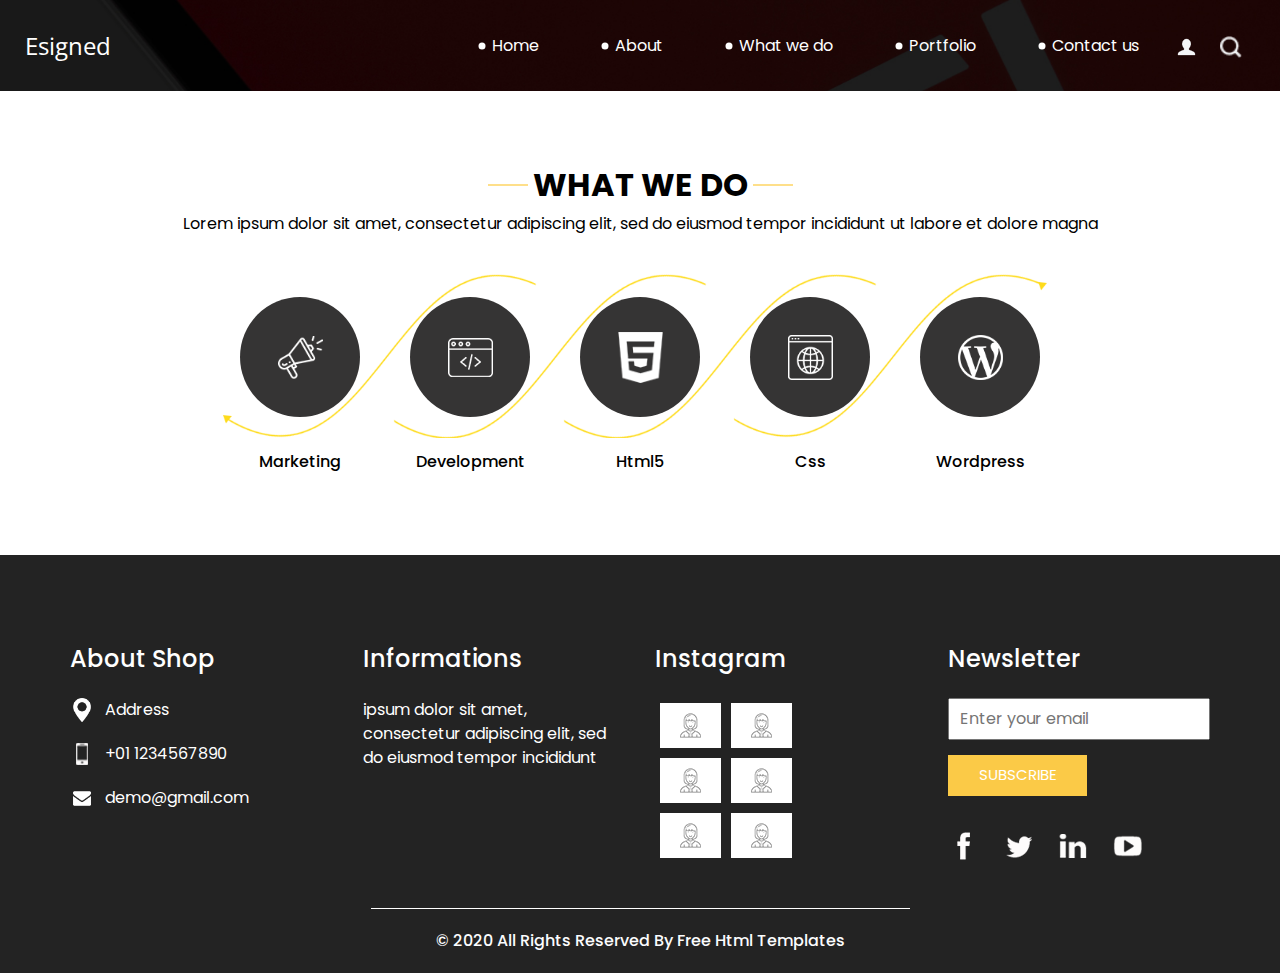
<file: do.html>
<!DOCTYPE html>
<html>

<head>
  <!-- Basic -->
  <meta charset="utf-8" />
  <meta http-equiv="X-UA-Compatible" content="IE=edge" />
  <!-- Mobile Metas -->
  <meta name="viewport" content="width=device-width, initial-scale=1, shrink-to-fit=no" />
  <!-- Site Metas -->
  <meta name="keywords" content="" />
  <meta name="description" content="" />
  <meta name="author" content="" />

  <title>Esigned</title>

  <!-- slider stylesheet -->
  <!-- slider stylesheet -->
  <link rel="stylesheet" type="text/css" href="https://cdnjs.cloudflare.com/ajax/libs/OwlCarousel2/2.3.4/assets/owl.carousel.min.css" />

  <!-- bootstrap core css -->
  <link rel="stylesheet" type="text/css" href="css/bootstrap.css" />

  <!-- fonts style -->
  <link href="https://fonts.googleapis.com/css?family=Open+Sans:400,700|Poppins:400,700&display=swap" rel="stylesheet">
  <!-- Custom styles for this template -->
  <link href="css/style.css" rel="stylesheet" />
  <!-- responsive style -->
  <link href="css/responsive.css" rel="stylesheet" />
</head>

<body class="sub_page">
  <div class="hero_area">
    <!-- header section strats -->
    <header class="header_section">
      <div class="container-fluid">
        <nav class="navbar navbar-expand-lg custom_nav-container pt-3">
          <a class="navbar-brand" href="index.html">
            <span>
              Esigned
            </span>
          </a>
          <button class="navbar-toggler" type="button" data-toggle="collapse" data-target="#navbarSupportedContent" aria-controls="navbarSupportedContent" aria-expanded="false" aria-label="Toggle navigation">
            <span class="navbar-toggler-icon"></span>
          </button>

          <div class="collapse navbar-collapse" id="navbarSupportedContent">
            <div class="d-flex ml-auto flex-column flex-lg-row align-items-center">
              <ul class="navbar-nav  ">
                <li class="nav-item active">
                  <a class="nav-link" href="index.html">Home <span class="sr-only">(current)</span></a>
                </li>
                <li class="nav-item">
                  <a class="nav-link" href="about.html"> About </a>
                </li>
                <li class="nav-item">
                  <a class="nav-link" href="do.html"> What we do </a>
                </li>
                <li class="nav-item">
                  <a class="nav-link" href="portfolio.html"> Portfolio </a>
                </li>
                <li class="nav-item">
                  <a class="nav-link" href="contact.html">Contact us</a>
                </li>
              </ul>
              <div class="user_option">
                <a href="">
                  <img src="images/user.png" alt="">
                </a>
                <form class="form-inline my-2 my-lg-0 ml-0 ml-lg-4 mb-3 mb-lg-0">
                  <button class="btn  my-2 my-sm-0 nav_search-btn" type="submit"></button>
                </form>
              </div>
            </div>
          </div>
        </nav>
      </div>
    </header>
    <!-- end header section -->
  </div>

  <!-- do section -->

  <section class="do_section layout_padding">
    <div class="container">
      <div class="heading_container">
        <h2>
          What we do
        </h2>
        <p>
          Lorem ipsum dolor sit amet, consectetur adipiscing elit, sed do eiusmod tempor incididunt ut labore et dolore
          magna
        </p>
      </div>
      <div class="do_container">
        <div class="box arrow-start arrow_bg">
          <div class="img-box">
            <img src="images/d-1.png" alt="">
          </div>
          <div class="detail-box">
            <h6>
              Marketing
            </h6>
          </div>
        </div>
        <div class="box arrow-middle arrow_bg">
          <div class="img-box">
            <img src="images/d-2.png" alt="">
          </div>
          <div class="detail-box">
            <h6>
              Development
            </h6>
          </div>
        </div>
        <div class="box arrow-middle arrow_bg">
          <div class="img-box">
            <img src="images/d-3.png" alt="">
          </div>
          <div class="detail-box">
            <h6>
              Html5
            </h6>
          </div>
        </div>
        <div class="box arrow-end arrow_bg">
          <div class="img-box">
            <img src="images/d-4.png" alt="">
          </div>
          <div class="detail-box">
            <h6>
              Css
            </h6>
          </div>
        </div>
        <div class="box ">
          <div class="img-box">
            <img src="images/d-5.png" alt="">
          </div>
          <div class="detail-box">
            <h6>
              Wordpress
            </h6>
          </div>
        </div>
      </div>
    </div>
  </section>

  <!-- end do section -->

  <!-- info section -->
  <section class="info_section ">
    <div class="container">
      <div class="row">
        <div class="col-md-3">
          <div class="info_contact">
            <h5>
              About Shop
            </h5>
            <div>
              <div class="img-box">
                <img src="images/location-white.png" width="18px" alt="">
              </div>
              <p>
                Address
              </p>
            </div>
            <div>
              <div class="img-box">
                <img src="images/telephone-white.png" width="12px" alt="">
              </div>
              <p>
                +01 1234567890
              </p>
            </div>
            <div>
              <div class="img-box">
                <img src="images/envelope-white.png" width="18px" alt="">
              </div>
              <p>
                demo@gmail.com
              </p>
            </div>
          </div>
        </div>
        <div class="col-md-3">
          <div class="info_info">
            <h5>
              Informations
            </h5>
            <p>
              ipsum dolor sit amet, consectetur adipiscing elit, sed do eiusmod tempor incididunt
            </p>
          </div>
        </div>

        <div class="col-md-3">
          <div class="info_insta">
            <h5>
              Instagram
            </h5>
            <div class="insta_container">
              <div>
                <a href="">
                  <div class="insta-box b-1">
                    <img src="images/insta.png" alt="">
                  </div>
                </a>
                <a href="">
                  <div class="insta-box b-2">
                    <img src="images/insta.png" alt="">
                  </div>
                </a>
              </div>

              <div>
                <a href="">
                  <div class="insta-box b-3">
                    <img src="images/insta.png" alt="">
                  </div>
                </a>
                <a href="">
                  <div class="insta-box b-4">
                    <img src="images/insta.png" alt="">
                  </div>
                </a>
              </div>
              <div>
                <a href="">
                  <div class="insta-box b-3">
                    <img src="images/insta.png" alt="">
                  </div>
                </a>
                <a href="">
                  <div class="insta-box b-4">
                    <img src="images/insta.png" alt="">
                  </div>
                </a>
              </div>
            </div>
          </div>
        </div>
        <div class="col-md-3">
          <div class="info_form ">
            <h5>
              Newsletter
            </h5>
            <form action="">
              <input type="email" placeholder="Enter your email">
              <button>
                Subscribe
              </button>
            </form>
            <div class="social_box">
              <a href="">
                <img src="images/fb.png" alt="">
              </a>
              <a href="">
                <img src="images/twitter.png" alt="">
              </a>
              <a href="">
                <img src="images/linkedin.png" alt="">
              </a>
              <a href="">
                <img src="images/youtube.png" alt="">
              </a>
            </div>
          </div>
        </div>
      </div>
    </div>
  </section>

  <!-- end info_section -->


  <!-- footer section -->
  <section class="container-fluid footer_section">
    <p>
      &copy; 2020 All Rights Reserved By
      <a href="https://html.design/">Free Html Templates</a>
    </p>
  </section>
  <!-- footer section -->

  <script type="text/javascript" src="js/jquery-3.4.1.min.js"></script>
  <script type="text/javascript" src="js/bootstrap.js"></script>
  <script type="text/javascript" src="https://cdnjs.cloudflare.com/ajax/libs/OwlCarousel2/2.3.4/owl.carousel.min.js">
  </script>
  <!-- owl carousel script 
    -->
  <script type="text/javascript">
    $(".owl-carousel").owlCarousel({
      loop: true,
      margin: 0,
      navText: [],
      center: true,
      autoplay: true,
      autoplayHoverPause: true,
      responsive: {
        0: {
          items: 1
        },
        1000: {
          items: 3
        }
      }
    });
  </script>
  <!-- end owl carousel script -->

</body>

</html>
</file>
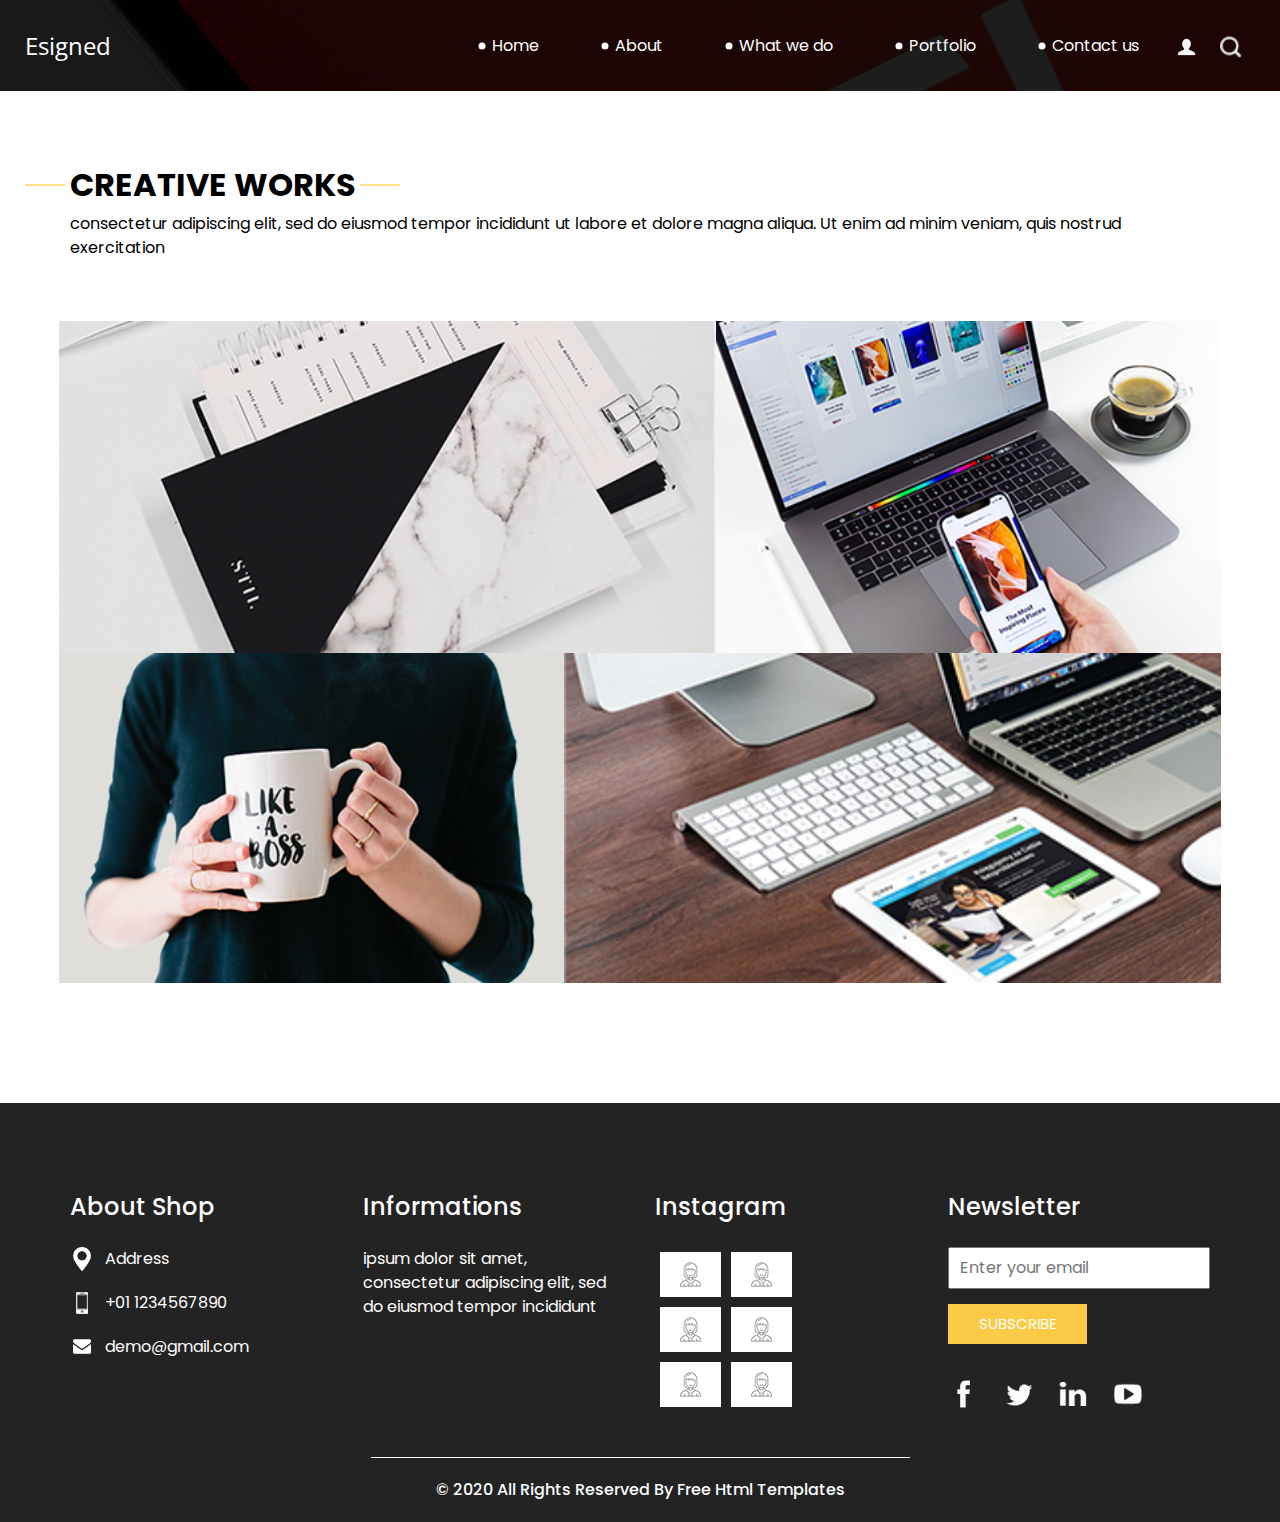
<file: portfolio.html>
<!DOCTYPE html>
<html>

<head>
  <!-- Basic -->
  <meta charset="utf-8" />
  <meta http-equiv="X-UA-Compatible" content="IE=edge" />
  <!-- Mobile Metas -->
  <meta name="viewport" content="width=device-width, initial-scale=1, shrink-to-fit=no" />
  <!-- Site Metas -->
  <meta name="keywords" content="" />
  <meta name="description" content="" />
  <meta name="author" content="" />

  <title>Esigned</title>

  <!-- slider stylesheet -->
  <!-- slider stylesheet -->
  <link rel="stylesheet" type="text/css" href="https://cdnjs.cloudflare.com/ajax/libs/OwlCarousel2/2.3.4/assets/owl.carousel.min.css" />

  <!-- bootstrap core css -->
  <link rel="stylesheet" type="text/css" href="css/bootstrap.css" />

  <!-- fonts style -->
  <link href="https://fonts.googleapis.com/css?family=Open+Sans:400,700|Poppins:400,700&display=swap" rel="stylesheet">
  <!-- Custom styles for this template -->
  <link href="css/style.css" rel="stylesheet" />
  <!-- responsive style -->
  <link href="css/responsive.css" rel="stylesheet" />
</head>

<body class="sub_page">
  <div class="hero_area">
    <!-- header section strats -->
    <header class="header_section">
      <div class="container-fluid">
        <nav class="navbar navbar-expand-lg custom_nav-container pt-3">
          <a class="navbar-brand" href="index.html">
            <span>
              Esigned
            </span>
          </a>
          <button class="navbar-toggler" type="button" data-toggle="collapse" data-target="#navbarSupportedContent" aria-controls="navbarSupportedContent" aria-expanded="false" aria-label="Toggle navigation">
            <span class="navbar-toggler-icon"></span>
          </button>

          <div class="collapse navbar-collapse" id="navbarSupportedContent">
            <div class="d-flex ml-auto flex-column flex-lg-row align-items-center">
              <ul class="navbar-nav  ">
                <li class="nav-item active">
                  <a class="nav-link" href="index.html">Home <span class="sr-only">(current)</span></a>
                </li>
                <li class="nav-item">
                  <a class="nav-link" href="about.html"> About </a>
                </li>
                <li class="nav-item">
                  <a class="nav-link" href="do.html"> What we do </a>
                </li>
                <li class="nav-item">
                  <a class="nav-link" href="portfolio.html"> Portfolio </a>
                </li>
                <li class="nav-item">
                  <a class="nav-link" href="contact.html">Contact us</a>
                </li>
              </ul>
              <div class="user_option">
                <a href="">
                  <img src="images/user.png" alt="">
                </a>
                <form class="form-inline my-2 my-lg-0 ml-0 ml-lg-4 mb-3 mb-lg-0">
                  <button class="btn  my-2 my-sm-0 nav_search-btn" type="submit"></button>
                </form>
              </div>
            </div>
          </div>
        </nav>
      </div>
    </header>
    <!-- end header section -->
  </div>


  <!-- work section -->
  <section class="work_section layout_padding">
    <div class="container">
      <div class="heading_container">
        <h2>
          CREATIVE WORKS
        </h2>
        <p>
          consectetur adipiscing elit, sed do eiusmod tempor incididunt ut labore et dolore magna aliqua. Ut enim ad
          minim veniam, quis nostrud exercitation
        </p>
      </div>
      <div class="work_container layout_padding2">
        <div class="box b-1">
          <img src="images/w-1.png" alt="">
        </div>
        <div class="box b-2">
          <img src="images/w-2.png" alt="">

        </div>
        <div class="box b-3">
          <img src="images/w-3.png" alt="">

        </div>
        <div class="box b-4">
          <img src="images/w-4.png" alt="">

        </div>
      </div>
    </div>
  </section>

  <!-- end work section -->

  <!-- info section -->
  <section class="info_section ">
    <div class="container">
      <div class="row">
        <div class="col-md-3">
          <div class="info_contact">
            <h5>
              About Shop
            </h5>
            <div>
              <div class="img-box">
                <img src="images/location-white.png" width="18px" alt="">
              </div>
              <p>
                Address
              </p>
            </div>
            <div>
              <div class="img-box">
                <img src="images/telephone-white.png" width="12px" alt="">
              </div>
              <p>
                +01 1234567890
              </p>
            </div>
            <div>
              <div class="img-box">
                <img src="images/envelope-white.png" width="18px" alt="">
              </div>
              <p>
                demo@gmail.com
              </p>
            </div>
          </div>
        </div>
        <div class="col-md-3">
          <div class="info_info">
            <h5>
              Informations
            </h5>
            <p>
              ipsum dolor sit amet, consectetur adipiscing elit, sed do eiusmod tempor incididunt
            </p>
          </div>
        </div>

        <div class="col-md-3">
          <div class="info_insta">
            <h5>
              Instagram
            </h5>
            <div class="insta_container">
              <div>
                <a href="">
                  <div class="insta-box b-1">
                    <img src="images/insta.png" alt="">
                  </div>
                </a>
                <a href="">
                  <div class="insta-box b-2">
                    <img src="images/insta.png" alt="">
                  </div>
                </a>
              </div>

              <div>
                <a href="">
                  <div class="insta-box b-3">
                    <img src="images/insta.png" alt="">
                  </div>
                </a>
                <a href="">
                  <div class="insta-box b-4">
                    <img src="images/insta.png" alt="">
                  </div>
                </a>
              </div>
              <div>
                <a href="">
                  <div class="insta-box b-3">
                    <img src="images/insta.png" alt="">
                  </div>
                </a>
                <a href="">
                  <div class="insta-box b-4">
                    <img src="images/insta.png" alt="">
                  </div>
                </a>
              </div>
            </div>
          </div>
        </div>
        <div class="col-md-3">
          <div class="info_form ">
            <h5>
              Newsletter
            </h5>
            <form action="">
              <input type="email" placeholder="Enter your email">
              <button>
                Subscribe
              </button>
            </form>
            <div class="social_box">
              <a href="">
                <img src="images/fb.png" alt="">
              </a>
              <a href="">
                <img src="images/twitter.png" alt="">
              </a>
              <a href="">
                <img src="images/linkedin.png" alt="">
              </a>
              <a href="">
                <img src="images/youtube.png" alt="">
              </a>
            </div>
          </div>
        </div>
      </div>
    </div>
  </section>

  <!-- end info_section -->


  <!-- footer section -->
  <section class="container-fluid footer_section">
    <p>
      &copy; 2020 All Rights Reserved By
      <a href="https://html.design/">Free Html Templates</a>
    </p>
  </section>
  <!-- footer section -->

  <script type="text/javascript" src="js/jquery-3.4.1.min.js"></script>
  <script type="text/javascript" src="js/bootstrap.js"></script>
  <script type="text/javascript" src="https://cdnjs.cloudflare.com/ajax/libs/OwlCarousel2/2.3.4/owl.carousel.min.js">
  </script>
  <!-- owl carousel script 
    -->
  <script type="text/javascript">
    $(".owl-carousel").owlCarousel({
      loop: true,
      margin: 0,
      navText: [],
      center: true,
      autoplay: true,
      autoplayHoverPause: true,
      responsive: {
        0: {
          items: 1
        },
        1000: {
          items: 3
        }
      }
    });
  </script>
  <!-- end owl carousel script -->

</body>

</html>
</file>
<file: css/style.css>
body {
    font-family: "Poppins", sans-serif;
    color: #000000;
    background-color: #ffffff;
  }
  
  .layout_padding {
    padding: 75px 0;
  }
  
  .layout_padding2 {
    padding: 45px 0;
  }
  
  .layout_padding2-top {
    padding-top: 45px;
  }
  
  .layout_padding2-bottom {
    padding-bottom: 45px;
  }
  
  .layout_padding-top {
    padding-top: 75px;
  }
  
  .layout_padding-bottom {
    padding-bottom: 75px;
  }
  
  .heading_container {
    display: -webkit-box;
    display: -ms-flexbox;
    display: flex;
    -webkit-box-orient: vertical;
    -webkit-box-direction: normal;
        -ms-flex-direction: column;
            flex-direction: column;
    -webkit-box-align: start;
        -ms-flex-align: start;
            align-items: flex-start;
  }
  
  .heading_container h2 {
    font-weight: bold;
    text-transform: uppercase;
    position: relative;
  }
  
  .heading_container h2::before, .heading_container h2::after {
    content: "";
    position: absolute;
    top: 50%;
    width: 40px;
    height: 1px;
    background-color: #fec016;
  }
  
  .heading_container h2::before {
    left: -5px;
    -webkit-transform: translate(-100%, -50%);
            transform: translate(-100%, -50%);
  }
  
  .heading_container h2::after {
    right: -5px;
    -webkit-transform: translate(100%, -50%);
            transform: translate(100%, -50%);
  }
  
  /*header section*/
  .hero_area {
    height: 100vh;
    background-color: #b5caee;
    background-image: url(../images/hero-bg.jpg);
    background-size: cover;
  }
  
  .sub_page .hero_area {
    height: auto;
  }
  
  .sub_page .who_section.layout_padding {
    padding-top: 0;
  }
  
  .hero_area.sub_pages {
    height: auto;
  }
  
  .header_section .container-fluid {
    padding-right: 25px;
    padding-left: 25px;
  }
  
  .header_section .nav_container {
    margin: 0 auto;
  }
  
  .custom_nav-container.navbar-expand-lg .navbar-nav .nav-link {
    margin: 10px 30px;
    color: #ffffff;
    text-align: center;
    position: relative;
  }
  
  .custom_nav-container.navbar-expand-lg .navbar-nav .nav-link::before {
    content: "";
    position: absolute;
    top: 50%;
    left: -2px;
    -webkit-transform: translate(-50%, -50%);
            transform: translate(-50%, -50%);
    width: 7px;
    height: 7px;
    border-radius: 100%;
    background-color: #ffffff;
  }
  
  a,
  a:hover,
  a:focus {
    text-decoration: none;
  }
  
  a:hover,
  a:focus {
    color: initial;
  }
  
  .btn,
  .btn:focus {
    outline: none !important;
    -webkit-box-shadow: none;
            box-shadow: none;
  }
  
  .user_option {
    display: -webkit-box;
    display: -ms-flexbox;
    display: flex;
    -webkit-box-align: center;
        -ms-flex-align: center;
            align-items: center;
  }
  
  .custom_nav-container .nav_search-btn {
    background-image: url(../images/search-icon.png);
    background-size: 22px;
    background-repeat: no-repeat;
    background-position-y: 7px;
    width: 35px;
    height: 35px;
    padding: 0;
    border: none;
  }
  
  .navbar-brand {
    display: -webkit-box;
    display: -ms-flexbox;
    display: flex;
    -webkit-box-align: center;
        -ms-flex-align: center;
            align-items: center;
    font-family: 'Open Sans', sans-serif;
  }
  
  .navbar-brand span {
    font-size: 24px;
    color: #ffffff;
  }
  
  .custom_nav-container {
    z-index: 99999;
    padding: 15px 0;
  }
  
  .custom_nav-container .navbar-toggler {
    outline: none;
  }
  
  .custom_nav-container .navbar-toggler .navbar-toggler-icon {
    background-image: url(../images/menu.png);
    background-size: 55px;
  }
  
  /*end header section*/
  .slider_section {
    height: 90%;
    display: -webkit-box;
    display: -ms-flexbox;
    display: flex;
    -webkit-box-align: center;
        -ms-flex-align: center;
            align-items: center;
    color: #ffffff;
  }
  
  .slider_section .detail-box {
    text-align: center;
    margin-bottom: 110px;
  }
  
  .slider_section .detail-box h1 {
    font-size: 4rem;
    text-transform: uppercase;
  }
  
  .slider_section .detail-box h2 {
    text-transform: uppercase;
  }
  
  .slider_section .detail-box p {
    margin-top: 25px;
  }
  
  .slider_section .detail-box a {
    display: inline-block;
    padding: 10px 55px;
    background-color: #ffffff;
    border: 1px solid #ffffff;
    color: #000000;
    border-radius: 20px 20px 0 20px;
    margin-top: 35px;
  }
  
  .slider_section .detail-box a:hover {
    background-color: transparent;
    color: #ffffff;
  }
  
  .slider_section #carouselExampleIndicators {
    bottom: 0;
  }
  
  .slider_section #carouselExampleIndicators li {
    width: 15px;
    height: 15px;
    background-color: transparent;
    border: 3px solid #ffffff;
    border-radius: 100%;
    opacity: 1;
  }
  
  .do_section .heading_container {
    -webkit-box-align: center;
        -ms-flex-align: center;
            align-items: center;
    text-align: center;
  }
  
  .do_section .do_container {
    display: -webkit-box;
    display: -ms-flexbox;
    display: flex;
    -ms-flex-wrap: wrap;
        flex-wrap: wrap;
    -webkit-box-pack: center;
        -ms-flex-pack: center;
            justify-content: center;
    padding-top: 10px;
  }
  
  .do_section .do_container .box {
    text-align: center;
    position: relative;
    z-index: 5;
    margin: 35px 25px 0 25px;
  }
  
  .do_section .do_container .box .img-box {
    width: 120px;
    height: 120px;
    display: -webkit-box;
    display: -ms-flexbox;
    display: flex;
    -webkit-box-pack: center;
        -ms-flex-pack: center;
            justify-content: center;
    -webkit-box-align: center;
        -ms-flex-align: center;
            align-items: center;
    background-color: #353434;
    border-radius: 100%;
  }
  
  .do_section .do_container .box .img-box img {
    width: 45px;
  }
  
  .do_section .do_container .box .detail-box {
    margin-top: 35px;
  }
  
  .do_section .do_container .box:hover .img-box {
    background-color: #fec016;
  }
  
  .do_section .do_container .arrow_bg::before {
    content: "";
    position: absolute;
    top: -23px;
    left: -17px;
    width: 262%;
    height: 90%;
    z-index: 3;
    background-size: cover;
  }
  
  .do_section .do_container .arrow-start::before {
    background-image: url(../images/arrow-start.png);
  }
  
  .do_section .do_container .arrow-middle::before {
    background-image: url(../images/arrow-middle.png);
  }
  
  .do_section .do_container .arrow-end::before {
    background-image: url(../images/arrow-end.png);
  }
  
  .who_section .row {
    -webkit-box-align: center;
        -ms-flex-align: center;
            align-items: center;
  }
  
  .who_section .img-box img {
    width: 100%;
  }
  
  .who_section .detail-box {
    margin-left: 65px;
  }
  
  .who_section .detail-box p {
    margin-top: 35px;
  }
  
  .who_section .detail-box a {
    display: inline-block;
    padding: 8px 30px;
    background-color: #353434;
    border: 1px solid #353434;
    color: #ffffff;
    border-radius: 20px 20px 0 20px;
    margin-top: 35px;
  }
  
  .who_section .detail-box a:hover {
    background-color: transparent;
    color: #353434;
  }
  
  .work_section .work_container {
    display: -webkit-box;
    display: -ms-flexbox;
    display: flex;
    -ms-flex-wrap: wrap;
        flex-wrap: wrap;
    margin: 0 -1%;
  }
  
  .work_section .work_container .box {
    min-width: 300px;
    display: -webkit-box;
    display: -ms-flexbox;
    display: flex;
    -webkit-box-align: stretch;
        -ms-flex-align: stretch;
            align-items: stretch;
  }
  
  .work_section .work_container .box img {
    width: 100%;
  }
  
  .work_section .work_container .box.b-2, .work_section .work_container .box.b-3 {
    width: 43.5%;
  }
  
  .work_section .work_container .box.b-1, .work_section .work_container .box.b-4 {
    width: 56.5%;
  }
  
  .client_section {
    padding-bottom: 150px;
  }
  
  .client_section .heading_container {
    -webkit-box-align: center;
        -ms-flex-align: center;
            align-items: center;
    margin-bottom: 45px;
  }
  
  .client_section .box {
    padding: 20px;
    display: -webkit-box;
    display: -ms-flexbox;
    display: flex;
    -webkit-box-orient: vertical;
    -webkit-box-direction: normal;
        -ms-flex-direction: column;
            flex-direction: column;
    -webkit-box-align: center;
        -ms-flex-align: center;
            align-items: center;
    text-align: center;
    margin: 20px;
  }
  
  .client_section .box .img-box {
    width: 60px;
  }
  
  .client_section .box .img-box img {
    width: 100%;
  }
  
  .client_section .box .detail-box {
    margin-top: 35px;
    display: -webkit-box;
    display: -ms-flexbox;
    display: flex;
    -webkit-box-orient: vertical;
    -webkit-box-direction: normal;
        -ms-flex-direction: column;
            flex-direction: column;
    -webkit-box-align: center;
        -ms-flex-align: center;
            align-items: center;
  }
  
  .client_section .box .detail-box h5 {
    text-transform: uppercase;
    font-weight: bold;
    font-size: 18px;
  }
  
  .client_section .box .detail-box h5 span {
    text-transform: none;
    font-size: 16px;
    font-weight: normal;
    color: #fec016;
  }
  
  .client_section .box .detail-box img {
    width: 15px;
    margin: 35px 0;
  }
  
  .client_section .carousel-wrap {
    margin: 0 auto;
    padding: 0;
    position: relative;
  }
  
  .client_section .owl-nav > div {
    margin-top: -26px;
    position: absolute;
    top: 50%;
    color: #cdcbcd;
  }
  
  .client_section .owl-carousel .owl-nav .owl-prev,
  .client_section .owl-carousel .owl-nav .owl-next {
    width: 50px;
    height: 50px;
    background-color: #000000;
    background-size: 16px;
    background-position: center;
    border-radius: 100%;
    background-repeat: no-repeat;
    position: absolute;
    bottom: -75px;
    outline: none;
  }
  
  .client_section .owl-carousel .owl-nav .owl-prev:hover,
  .client_section .owl-carousel .owl-nav .owl-next:hover {
    background-color: rgba(0, 0, 0, 0.8);
  }
  
  .client_section .owl-carousel .owl-nav .owl-prev {
    background-image: url(../images/prev.png);
    left: 50%;
    -webkit-transform: translateX(-102%);
            transform: translateX(-102%);
  }
  
  .client_section .owl-carousel .owl-nav .owl-next {
    right: 50%;
    background-image: url(../images/next.png);
    -webkit-transform: translateX(102%);
            transform: translateX(102%);
  }
  
  .client_section .owl-carousel .owl-dots.disabled,
  .client_section .owl-carousel .owl-nav.disabled {
    display: block;
  }
  
  .client_section .owl-item.active.center .box {
    -webkit-box-shadow: 0 0 20px 0 rgba(0, 0, 0, 0.2);
            box-shadow: 0 0 20px 0 rgba(0, 0, 0, 0.2);
  }
  
  .target_section {
    background-image: url(../images/target-bg.jpg);
    background-size: cover;
    color: #ffffff;
    text-align: center;
  }
  
  .target_section .detail-box {
    margin: 30px 0;
  }
  
  .target_section h2 {
    font-weight: bold;
  }
  
  .target_section h5 {
    font-size: 18px;
    font-weight: 500;
  }
  
  /* contact section */
  .contact_section .heading_container {
    -webkit-box-align: center;
        -ms-flex-align: center;
            align-items: center;
  }
  
  .contact_section .contact-form {
    padding: 25px;
    border-radius: 20px;
  }
  
  .contact_section .contact-form input {
    border: none;
    outline: none;
    background-color: transparent;
    width: 100%;
    margin: 15px 0;
    padding: 10px 20px;
    border: 1px solid rgba(0, 0, 0, 0.4);
    border-radius: 30px;
  }
  
  .contact_section .contact-form input.input_message {
    height: 175px;
  }
  
  .contact_section .contact-form input::-webkit-input-placeholder {
    color: rgba(0, 0, 0, 0.4);
  }
  
  .contact_section .contact-form input:-ms-input-placeholder {
    color: rgba(0, 0, 0, 0.4);
  }
  
  .contact_section .contact-form input::-ms-input-placeholder {
    color: rgba(0, 0, 0, 0.4);
  }
  
  .contact_section .contact-form input::placeholder {
    color: rgba(0, 0, 0, 0.4);
  }
  
  .contact_section .contact-form button {
    border: none;
    outline: none;
    padding: 12px 50px;
    text-transform: uppercase;
    margin-top: 25px;
    background-color: #fec913;
    color: #fff;
    border-radius: 30px;
  }
  
  .contact_section .map_img-box {
    width: 80%;
    margin: 25px auto 0 auto;
  }
  
  .contact_section .map_img-box img {
    width: 100%;
  }
  
  /* end contact section */
  .info_section {
    background-color: #232323;
    color: #ffffff;
    padding: 90px 0 45px 0;
  }
  
  .info_section h5 {
    margin-bottom: 25px;
    font-size: 24px;
  }
  
  .info_section .info_insta .insta_container > div {
    display: -webkit-box;
    display: -ms-flexbox;
    display: flex;
  }
  
  .info_section .info_insta .insta_container img {
    width: 100%;
  }
  
  .info_section .info_insta .insta_container .insta-box {
    margin: 5px;
    display: -webkit-box;
    display: -ms-flexbox;
    display: flex;
    -webkit-box-align: stretch;
        -ms-flex-align: stretch;
            align-items: stretch;
    background-color: #ffffff;
    padding: 10px 20px;
  }
  
  .info_section .info_contact .img-box {
    width: 35px;
    display: -webkit-box;
    display: -ms-flexbox;
    display: flex;
    -webkit-box-pack: center;
        -ms-flex-pack: center;
            justify-content: center;
  }
  
  .info_section .info_contact p {
    margin: 0;
  }
  
  .info_section .info_contact > div {
    display: -webkit-box;
    display: -ms-flexbox;
    display: flex;
    -webkit-box-align: center;
        -ms-flex-align: center;
            align-items: center;
    margin: 20px 0;
  }
  
  .info_section .info_contact > div img {
    height: auto;
    margin-right: 12px;
  }
  
  .info_section .info_form form input {
    outline: none;
    width: 100%;
    padding: 7px 10px;
  }
  
  .info_section .info_form form button {
    display: inline-block;
    padding: 8px 30px;
    background-color: #fbca47;
    border: 1px solid #fbca47;
    color: #ffffff;
    margin-top: 15px;
    text-transform: uppercase;
    font-size: 15px;
  }
  
  .info_section .info_form form button:hover {
    background-color: transparent;
    color: #fbca47;
  }
  
  .info_section .info_form .social_box {
    margin-top: 35px;
    width: 100%;
    display: -webkit-box;
    display: -ms-flexbox;
    display: flex;
  }
  
  .info_section .info_form .social_box a {
    margin-right: 25px;
  }
  
  /* footer section*/
  .footer_section {
    background-color: #232323;
    font-weight: 500;
    display: -webkit-box;
    display: -ms-flexbox;
    display: flex;
    -webkit-box-pack: center;
        -ms-flex-pack: center;
            justify-content: center;
  }
  
  .footer_section p {
    padding: 20px 65px;
    color: #fbfcfd;
    margin: 0 auto;
    text-align: center;
    border-top: 1px solid #ffffff;
  }
  
  .footer_section a {
    color: #fbfcfd;
  }
  
  /* end footer section*/
  /*# sourceMappingURL=style.css.map */
</file>
<file: css/responsive.css>
@media (max-width: 1120px) {
    .hero_area {
        height: auto;
    }

    .slider_section {
        padding: 50px 0;
    }

}

@media (max-width: 992px) {
    .user_option {
        flex-direction: column;
    }

    .custom_nav-container .nav_search-btn {
        background-position: center;
        margin-top: 10px;
    }

    .user_option a {
        margin-bottom: 10px;
    }

    .custom_nav-container.navbar-expand-lg .navbar-nav .nav-link {
        padding: 0 5px;
    }
}

@media (max-width: 768px) {

    .info_section .col-md-3 {
        text-align: center;
    }

    .info_section .col-md-3:not(:nth-last-child(1)) {
        margin-bottom: 35px;
    }

    .who_section .detail-box {
        margin-left: 15px;
        margin-top: 35px;
    }

    .work_section .work_container .box.b-1,
    .work_section .work_container .box.b-2,
    .work_section .work_container .box.b-3,
    .work_section .work_container .box.b-4 {
        width: 100%;
    }

    .info_section .col-md-3>div {
        display: flex;
        flex-direction: column;
        align-items: center;
    }

    .info_section .info_form .social_box {
        justify-content: center;
    }

    .info_section .info_form .social_box a {
        margin: 0 10px;
    }

    .footer_section p {
        padding: 20px 30px;
    }
}

@media (max-width: 576px) {
    .slider_section .detail-box h1 {
        font-size: 3.5rem;
    }

    .do_section .do_container .arrow_bg::before {
        display: none;
    }
}

@media (max-width: 480px) {}

@media (max-width: 420px) {
    .slider_section .detail-box h2 {
        font-size: 1.5rem;
    }

    .slider_section .detail-box h1 {
        font-size: 3rem;
    }
}

@media (max-width: 360px) {}

@media (min-width: 1200px) {
    .container {
        max-width: 1170px;
    }
}
</file>
